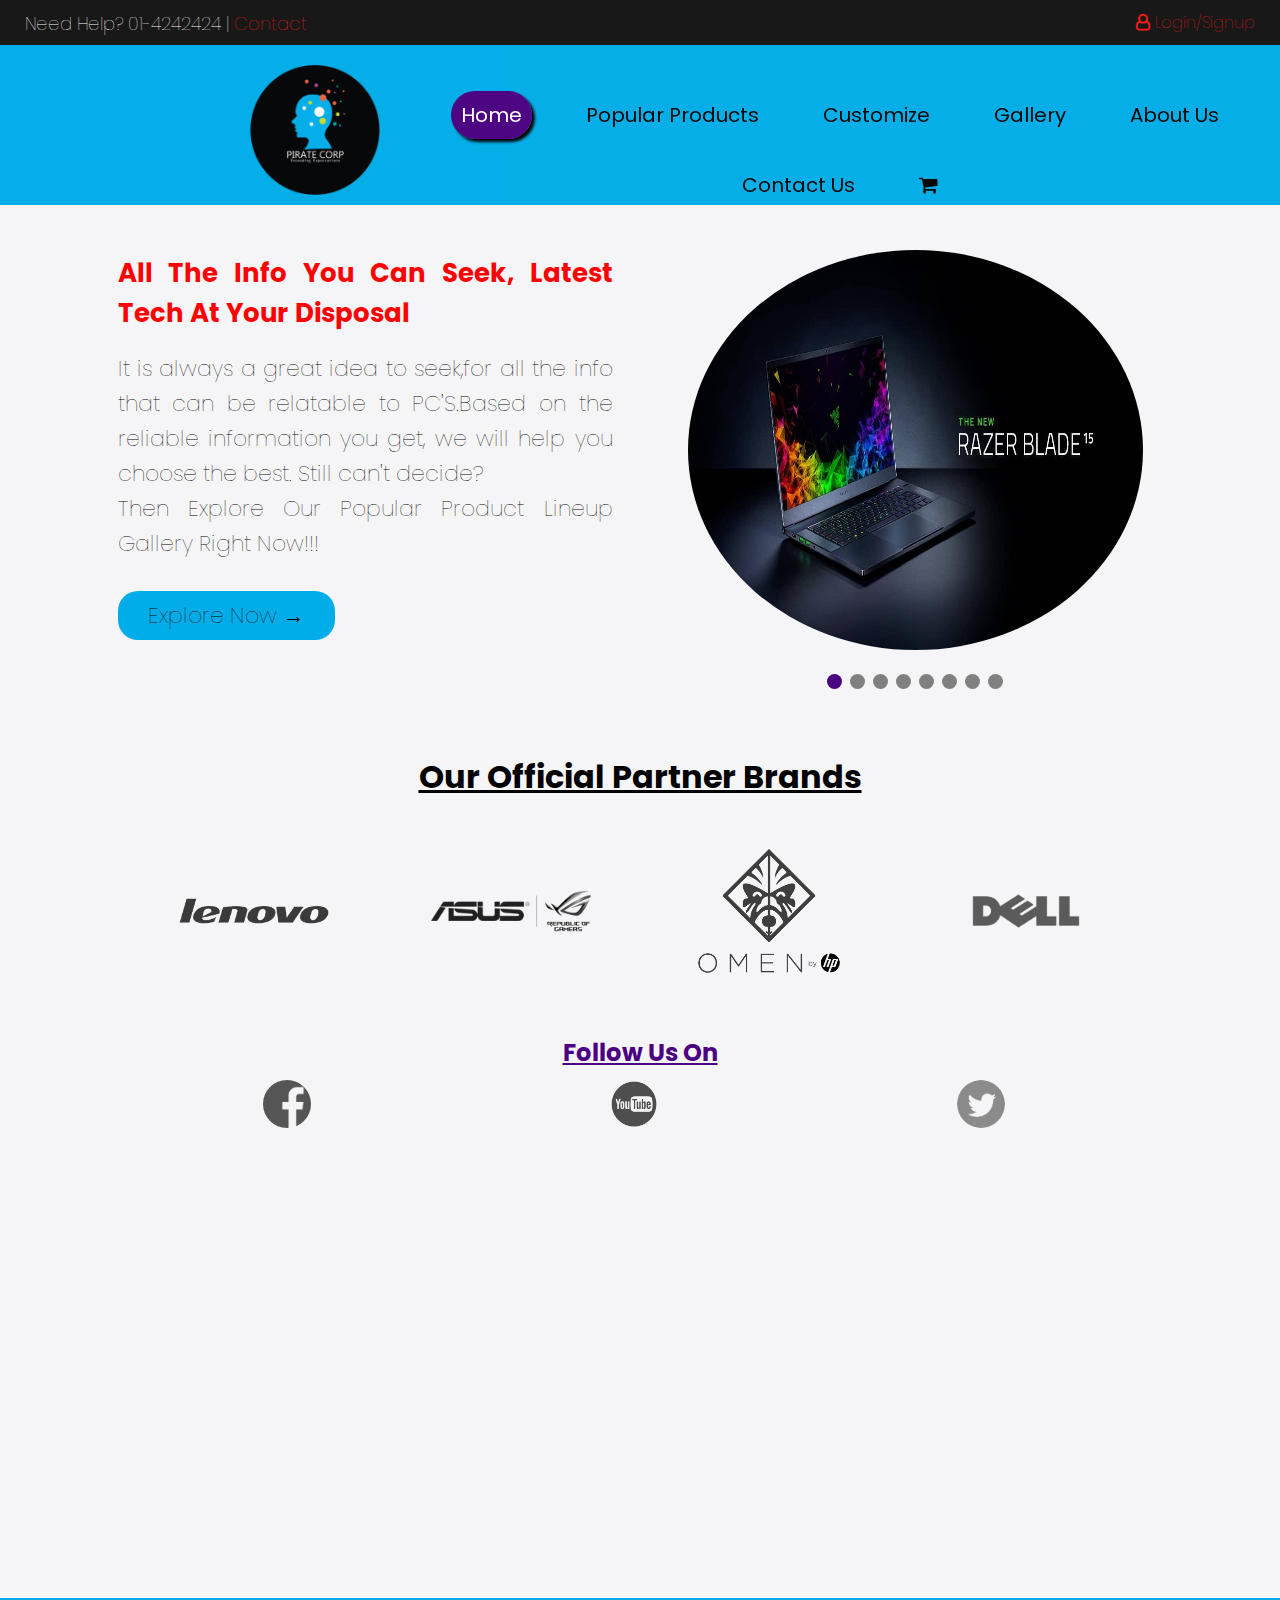
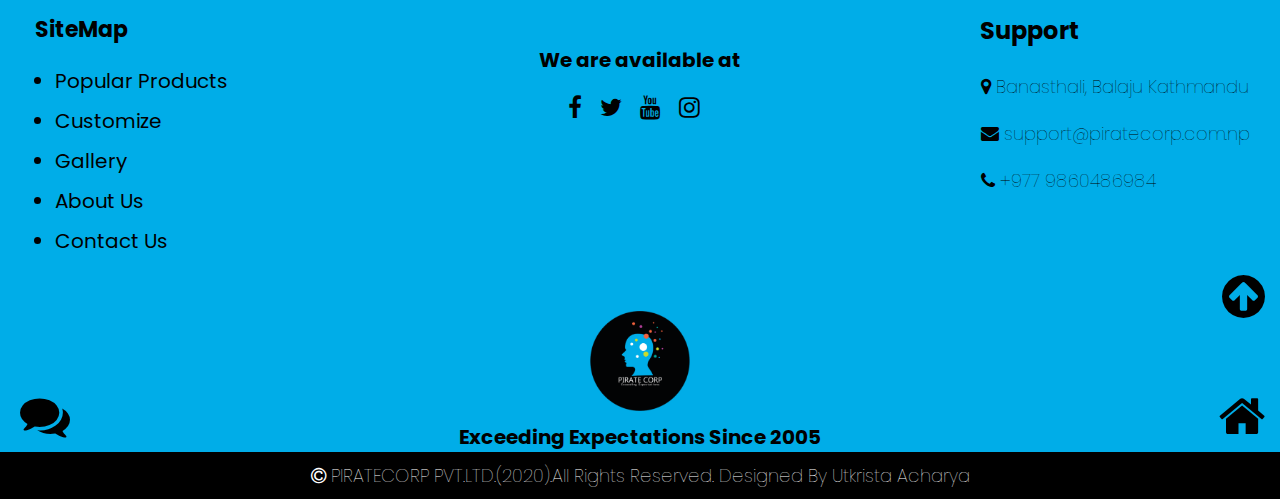
<file: index.html>
<!DOCTYPE html>
<html>
<head>
  <meta name="viewport" content="width=device-width, user-scalable=no, initial-scale=1.0, maximum-scale=1.0, minimum-scale=1.0">
	<title>PirateCorp.Pvt.Ltd(Home)</title>
  <link rel="stylesheet" type="text/css" href="style.css">
  <link rel="stylesheet" href="https://cdnjs.cloudflare.com/ajax/libs/font-awesome/4.7.0/css/font-awesome.min.css">
  <link href="https://fonts.googleapis.com/css2?family=Poppins:ital,wght@0,500;0,600;0,700;1,500&display=swap" rel="stylesheet">

</head>
<body>
  <a id="top"></a>
  <div id="topbar">
      <h4>Need Help? 01-4242424 |<a href="contactus.html"> Contact</a></h4>
      <div class="myaccount"><a href="accountlogin.html"><h3><i class="fa fa-user-o" aria-hidden="true"></i> Login/Signup</a></h3></div>
    </div>
    <div id="header">
      <div class="navbar">
        <div class="logo">
      <a href="index.html"><img src="images/logo.png" width="150px" title="logo" alt="Company Logo"></a>
    </div>
    <nav>
      <ul>
        <li><a class="active" href="index.html">Home</a></li>
        <li><a href="popular.html">Popular Products</a></li>
        <li><a href="brands.html">Customize</a></li>
         <li><a href="gallery.html">Gallery</a></li>
        <li><a href="aboutus.html">About Us</a></li>
        <li><a href="contactus.html">Contact Us</a></li>
       <li><a href="https://www.daraz.com.np/laptops/?spm=a2a0e.11779170.cate_1.3.287d2d2ba6AtRu" target="_blank"><i class="fa fa-shopping-cart" area-hidden="true"></i></a></li>
       
      </ul>
      
            </nav>

      </div>

    </div>
	
	<div id="container">
		
		
	     

	     <div class="row">
        	<div class="col-2">
        		<h1>All The Info You Can Seek, Latest Tech
        		At Your Disposal</h1>
            <br>
        		<p>It is always a great idea to seek,for all the info that can be relatable to PC'S.Based on the reliable information you get, we will help you choose the best. Still can't decide?<br> Then Explore Our Popular Product Lineup Gallery Right Now!!! </p>
        		<a href="popular.html" target="blank" class="btn">Explore Now &#8594;</a>
        	</div>
        	<div class="col-2">
        		
        		<div class="slideshow-container">

<div class="mySlides fade">
  <img src="images/1.jpg" style="width:100%" alt="slide1image">
</div>

<div class="mySlides fade">
  <img src="images/2.jpg" style="width:100%" alt="slide2image">
</div>

<div class="mySlides fade">
  <img src="images/3.jpg" style="width:100%" alt="slide3image">
</div>
<div class="mySlides fade">
  <img src="images/center.jpg" style="width:100%" alt="slide4image">
</div>
<div class="mySlides fade">
  <img src="images/slide1.jpg" style="width:100%" alt="slide5image">
</div>
<div class="mySlides fade">
  <img src="images/gal6.jpg" style="width:100%" alt="slide6image">
</div>
<div class="mySlides fade">
  <img src="images/4.jpg" style="width:100%" alt="slide7image">
</div>
<div class="mySlides fade">
  <img src="images/strix.png" style="width:100%" alt="slide8image">
</div>

</div>

<div style="text-align:center">
  <span class="dot"></span> 
  <span class="dot"></span> 
  <span class="dot"></span> 
  <span class="dot"></span>
  <span class="dot"></span>
  <span class="dot"></span>
   <span class="dot"></span>
   <span class="dot"></span>
</div>

<script>
var slideIndex = 0;
showSlides();

function showSlides() {
  var i;
  var slides = document.getElementsByClassName("mySlides");
  var dots = document.getElementsByClassName("dot");
  for (i = 0; i < slides.length; i++) {
    slides[i].style.display = "none";  
  }
  slideIndex++;
  if (slideIndex > slides.length) {slideIndex = 1}    
  for (i = 0; i < dots.length; i++) {
    dots[i].className = dots[i].className.replace(" active", "");
  }
  slides[slideIndex-1].style.display = "block";  
  dots[slideIndex-1].className += " active";
  setTimeout(showSlides, 2500); // Change image every 2 seconds
}
</script></div>

        	</div>

        
 
      

        <!-------brands------------->
<div class="brands">
	<div class="smallcontainer">
		<h1><u>Our Official Partner Brands</u></h1>
	<div class="row">

		<div class="col-3">
		<a href="https://www.lenovo.com/us/en/" target="_blank"><img src="images/lenovo.png" title="lenovo" alt="lenovo-logo"></a></div>
	    <div class="col-3">
		<a href="https://rog.asus.com/" target="_blank"><img src="images/rog.png" title="rog" alt="rog-logo"></a></div>
		<div class="col-3">
		<a href="https://www8.hp.com/us/en/home.html" target="_blank"><img src="images/hp.png" title="hp" alt="hp-logo"></a></div>
		<div class="col-3">
		<a href="https://www.dell.com/" target="_blank"><img src="images/dell.png" title="dell" alt="dell-logo"></a></div>
	
	

</div>
</div>
</div>
<div id="social">
	<h1><u>Follow Us On</u></h1>
	<div class="row1">
		<div class="col-4">
		<a href="https://www.facebook.com" target="_blank"><img src="images/facebook.png" title="facebook" alt="facebook"></a></div>
		<div class="col-4">
		<a href="https://www.youtube.com"target="_blank"><img src="images/insta.png" title="youtube" alt="youtube"></a></div>
		<div class="col-4">
		<a href="https://www.twitter.com"target="_blank"><img src="images/twitter.png" title="twitter" alt="twitter"></a></div>

		</div>	

		</div>
		

</div>
<div class="map">
  <iframe src="https://www.google.com/maps/embed?pb=!1m18!1m12!1m3!1d3531.5724998791275!2d85.29297791501588!3d27.730482682782398!2m3!1f0!2f0!3f0!3m2!1i1024!2i768!4f13.1!3m3!1m2!1s0x39eb18c0524e9853%3A0x3a99ae245360def7!2sBalaju%2C%20Kathmandu%2044600!5e0!3m2!1sen!2snp!4v1598099046445!5m2!1sen!2snp" width="600" height="450" frameborder="0" style="border:0;" allowfullscreen="" aria-hidden="false" tabindex="0"></iframe>
</div>

<div class="generic">
    
        <div class="gentext">
            <div class="rightside">
<h1>Support</h1>
<h3><i class="fa fa-map-marker" aria-hidden="true"></i> Banasthali, Balaju Kathmandu</h3>
<h3><a href="mailto:support@piratecorp.com.np?subject = Support&body=Message"><i class="fa fa-envelope" aria-hidden="true"></i> support@piratecorp.com.np</a></h3>
<h3><a href="tel:+977 9860486984"><i class="fa fa-phone" aria-hidden="true"></i> +977 9860486984</a></h3>
</div>
            <h1 align="left">SiteMap</h1>
         <ul type="bullet">
            <h2><li><a href="popular.html">Popular Products</a></li></h2>
            <h2><li><a href="brands.html">Customize</a></li></h2>
            <h2><li><a href="gallery.html">Gallery</a></li></h2>
            <h2><li><a href="aboutus.html">About Us</a></li></h2>
            <h2><li><a href="contactus.html">Contact Us</a></li></h2>
        </ul>
        <div class="centerside">
        <img src="images/logo.png" alt="logo">
        <h4 style="font-size: 20px; position: relative;font-family: 'Poppins', sans-serif; top:-320px;text-align: center;">We are available at</h4>
    <h6 style=" font-size:24px;text-align: center;position: relative;top:-300px;"><i class="fa fa-facebook" aria-hidden="true"></i>&nbsp;&nbsp;
    <i class="fa fa-twitter" aria-hidden="true"></i>&nbsp;&nbsp;
    <i class="fa fa-youtube" aria-hidden="true"></i>&nbsp;&nbsp;
    <i class="fa fa-instagram" aria-hidden="true"></i>&nbsp;&nbsp;</h6>
        <h5 align="center" style="font-size: 20px; position: relative;font-family: 'Poppins', sans-serif; top:0px; left: 0px;">Exceeding Expectations Since 2005</h5>

</div>
</div>
<div class="home"><a href="index.html"><i class="fa fa-home" aria-hidden="true"></i></a></div>
    <div class="up"><a href="#top"><i class="fa fa-arrow-circle-up" aria-hidden="true"></i></a></div>
        <div class="email"><a href="mailto: piratecorp@gmail.com.np" target="_blank"><i class="fa fa-comments" aria-hidden="true"></i>
</a></div>
</div>
<div id="footer">
<h1><i class="fa fa-copyright" aria-hidden="true"></i> PIRATECORP PVT.LTD.(2020).All Rights Reserved. Designed By Utkrista Acharya</h1>
</div>

</body>
</html>
</file>
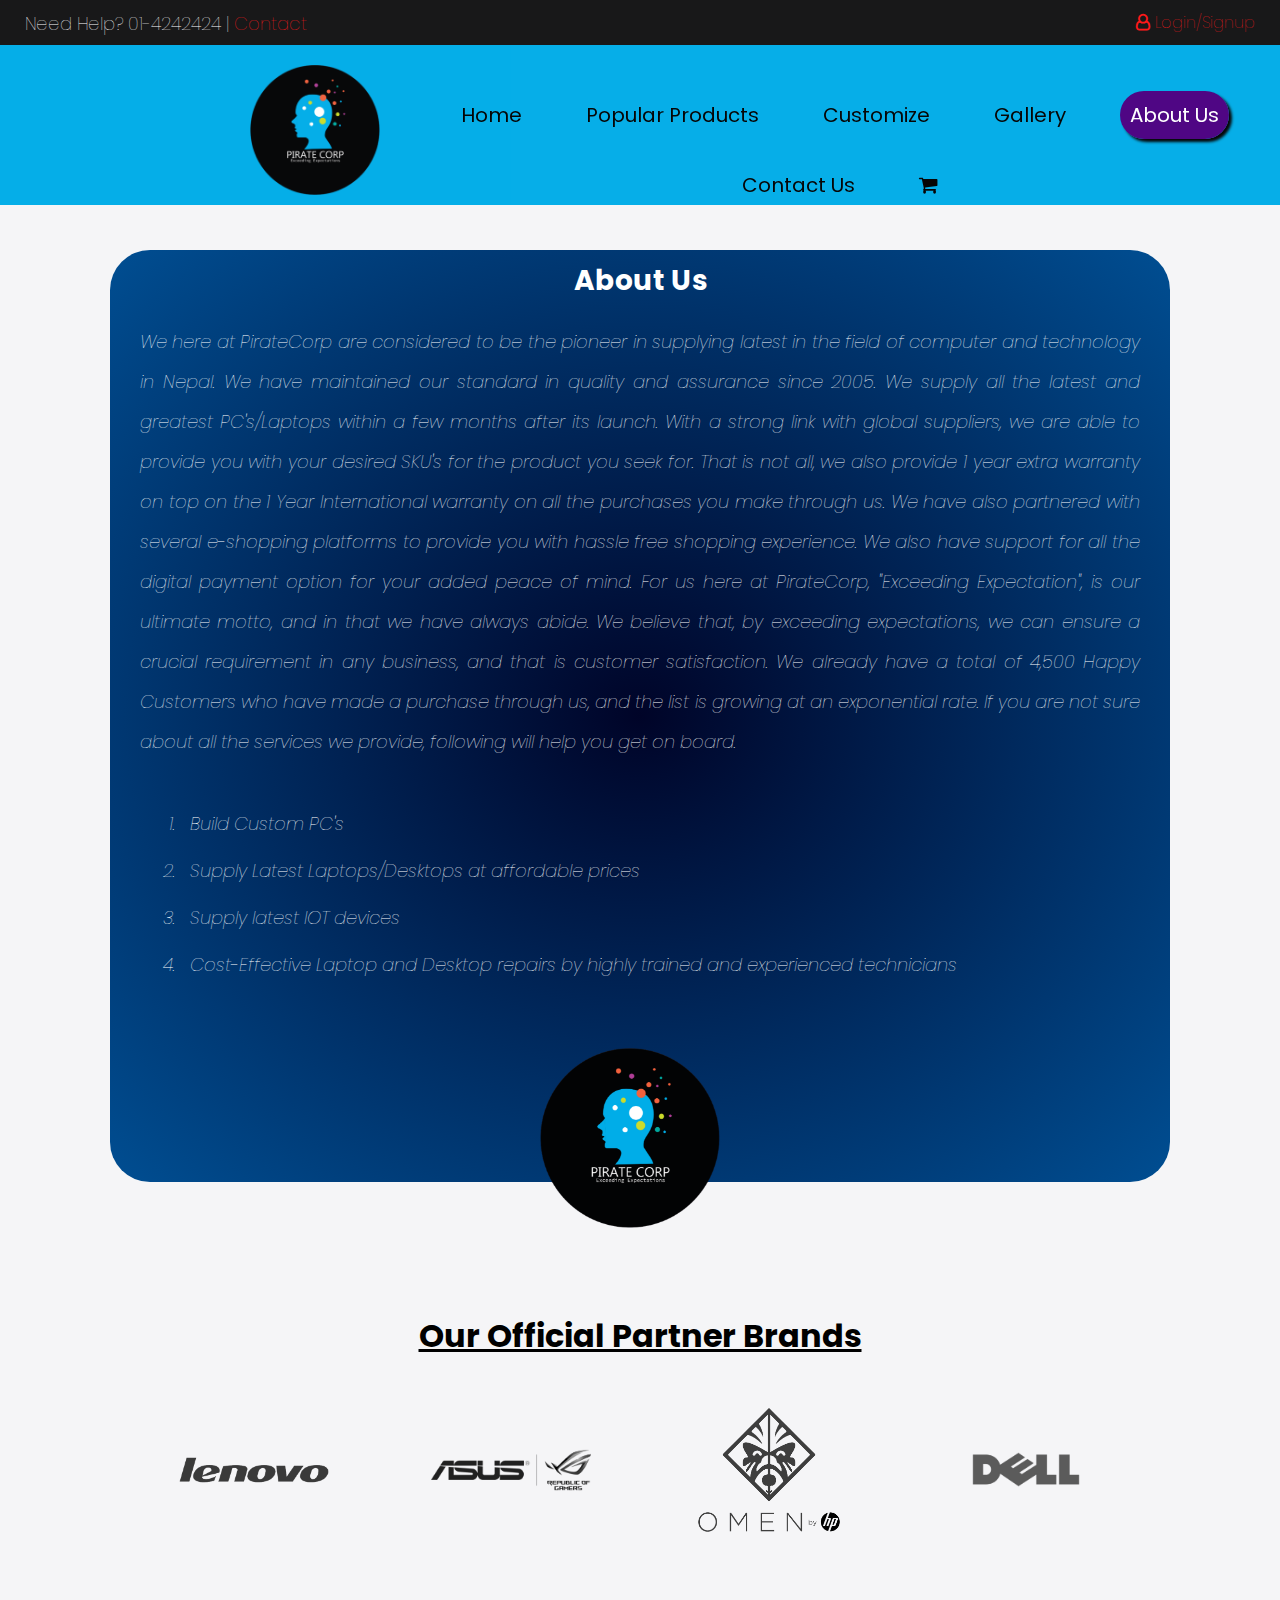
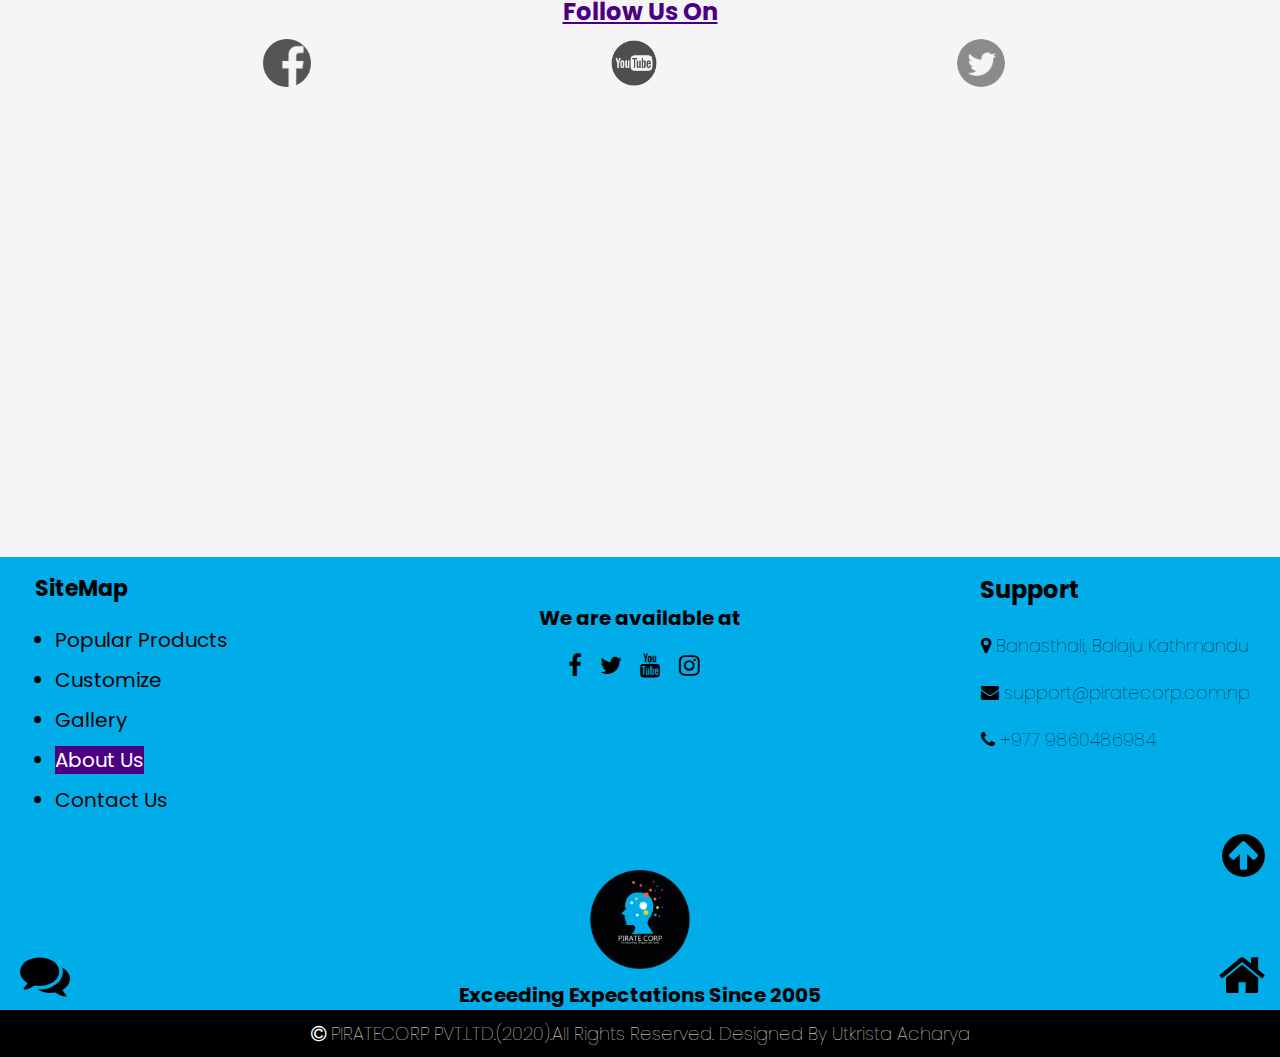
<file: aboutus.html>
<!DOCTYPE html>
<html>
<head>
	<meta name="viewport" content="width=device-width, user-scalable=no, initial-scale=1.0, maximum-scale=1.0, minimum-scale=1.0">
	<title>About Us</title>
	<link rel="stylesheet" type="text/css" href="style.css">
	<link rel="stylesheet" href="https://cdnjs.cloudflare.com/ajax/libs/font-awesome/4.7.0/css/font-awesome.min.css">
  <link href="https://fonts.googleapis.com/css2?family=Poppins:ital,wght@0,500;0,600;0,700;1,500&display=swap" rel="stylesheet">
</head>
<body>
	<a id="top"></a>
	<div id="topbar">
			<h4>Need Help? 01-4242424 |<a href="contactus.html"> Contact</a></h4>
			<div class="myaccount"><a href="accountlogin.html"><h3><i class="fa fa-user-o" aria-hidden="true"></i> Login/Signup</a></h3></div>
		</div>
		<div id="header">
			<div class="navbar">
				<div class="logo">
			<a href="index.html"><img src="images/logo.png" width="150px" title="logo" alt="Company Logo"></a>
		</div>
		<nav>
			<ul>
				<li><a href="index.html">Home</a></li>
				<li><a href="popular.html">Popular Products</a></li>
				<li><a href="brands.html">Customize</a></li>
				<li><a href="gallery.html">Gallery</a></li>
				<li><a class="active" href="aboutus.html">About Us</a></li>
				<li><a href="contactus.html">Contact Us</a></li>
				<li><a href="https://www.daraz.com.np/laptops/?spm=a2a0e.11779170.cate_1.3.287d2d2ba6AtRu" target="_blank"><i class="fa fa-shopping-cart" area-hidden="true"></i></a></li>
        
			</ul>
			
            </nav>

			</div>

		</div>
	
		
	<div id="container">
		
		
		<div id="abtcontainer">
		<div id="aboutus">

			<h1>About Us</h1>

			<p>We here at PirateCorp are considered to be the pioneer in supplying latest in the field of computer and technology in Nepal. We have maintained our standard in quality and assurance since 2005. We supply all the latest and greatest PC's/Laptops within a few months after its launch. With a strong link with global suppliers, we are able to provide you with your desired SKU's for the product you seek for. That is not all, we also provide 1 year extra warranty on top on the 1 Year International warranty on all the purchases you make through us.
			We have also partnered with several e-shopping platforms to provide you with hassle free shopping experience. We also have support for all the digital payment option for your added peace of mind. For us here at PirateCorp, "Exceeding Expectation", is our ultimate motto, and in that we have always abide. We believe that, by exceeding expectations, we can ensure a crucial requirement in any business, and that is customer satisfaction. We already have a total of 4,500 Happy Customers who have made a purchase through us, and the list is growing at an exponential rate. If you are not sure about all the services we provide, following will help you get on board.</p><br>
			<ol type="numeric">
			<li>Build Custom PC's</li>
			<li>Supply Latest Laptops/Desktops at affordable prices</li>
			<li>Supply latest IOT devices</li>
			<li>Cost-Effective Laptop and Desktop repairs by highly trained and experienced technicians</li>
			</ol>
			<a href="images/logo.png"><img src="images/logo.png" alt="logo"></a>
			
			
		</div>

	</div>
	
		        <!-------brands------------->
<div class="brands">
	<div class="smallcontainer">
		<h1><u>Our Official Partner Brands</u></h1>
	<div class="row">

		<div class="col-3">
		<a href="https://www.lenovo.com/us/en/" target="_blank"><img src="images/lenovo.png" title="lenovo" alt="lenovo-logo"></a></div>
	    <div class="col-3">
		<a href="https://rog.asus.com/" target="_blank"><img src="images/rog.png" title="rog" alt="rog-logo"></a></div>
		<div class="col-3">
		<a href="https://www8.hp.com/us/en/home.html" target="_blank"><img src="images/hp.png" title="hp" alt="hp-logo"></a></div>
		<div class="col-3">
		<a href="https://www.dell.com/" target="_blank"><img src="images/dell.png" title="dell" alt="dell-logo"></a></div>
	
	

</div>
</div>
</div>

<div id="social">
	<h1><u>Follow Us On</u></h1>
	<div class="row1">
		<div class="col-4">
		<a href="https://www.facebook.com" target="_blank"><img src="images/facebook.png" title="facebook" alt="facebook"></a></div>
		<div class="col-4">
		<a href="https://www.youtube.com"target="_blank"><img src="images/insta.png" title="youtube" alt="youtube"></a></div>
		<div class="col-4">
		<a href="https://www.twitter.com"target="_blank"><img src="images/twitter.png" title="twitter" alt="twitter"></a></div>

		</div>	

		</div>
		
</div>
<div class="map">
	<iframe src="https://www.google.com/maps/embed?pb=!1m18!1m12!1m3!1d3531.5724998791275!2d85.29297791501588!3d27.730482682782398!2m3!1f0!2f0!3f0!3m2!1i1024!2i768!4f13.1!3m3!1m2!1s0x39eb18c0524e9853%3A0x3a99ae245360def7!2sBalaju%2C%20Kathmandu%2044600!5e0!3m2!1sen!2snp!4v1598099046445!5m2!1sen!2snp" width="600" height="450" frameborder="0" style="border:0;" allowfullscreen="" aria-hidden="false" tabindex="0"></iframe>
</div>
<div class="generic">
    
        <div class="gentext">
            <div class="rightside">
<h1>Support</h1>
<h3><i class="fa fa-map-marker" aria-hidden="true"></i> Banasthali, Balaju Kathmandu</h3>
<h3><a href="mailto:support@piratecorp.com.np?subject = Support&body=Message"><i class="fa fa-envelope" aria-hidden="true"></i> support@piratecorp.com.np</a></h3>
<h3><a href="tel:+977 9860486984"><i class="fa fa-phone" aria-hidden="true"></i> +977 9860486984</a></h3>
</div>
            <h1 align="left">SiteMap</h1>
         <ul type="bullet">
            <h2><li><a href="popular.html">Popular Products</a></li></h2>
            <h2><li><a href="brands.html">Customize</a></li></h2>
            <h2><li><a href="gallery.html">Gallery</a></li></h2>
            <h2><li><a class="active" href="aboutus.html">About Us</a></li></h2>
            <h2><li><a href="contactus.html">Contact Us</a></li></h2>
        </ul>
        <div class="centerside">
        <img src="images/logo.png" alt="logo">
        <h4 style="font-size: 20px; position: relative;font-family: 'Poppins', sans-serif; top:-320px;text-align: center;">We are available at</h4>
    <h6 style=" font-size:24px;text-align: center;position: relative;top:-300px;"><i class="fa fa-facebook" aria-hidden="true"></i>&nbsp;&nbsp;
    <i class="fa fa-twitter" aria-hidden="true"></i>&nbsp;&nbsp;
    <i class="fa fa-youtube" aria-hidden="true"></i>&nbsp;&nbsp;
    <i class="fa fa-instagram" aria-hidden="true"></i>&nbsp;&nbsp;</h6>
        <h5 align="center" style="font-size: 20px; position: relative;font-family: 'Poppins', sans-serif; top:0px; left: 0px;">Exceeding Expectations Since 2005</h5>

</div>
</div>
<div class="home"><a href="index.html"><i class="fa fa-home" aria-hidden="true"></i></a></div>
    <div class="up"><a href="#top"><i class="fa fa-arrow-circle-up" aria-hidden="true"></i></a></div>
        <div class="email"><a href="mailto: piratecorp@gmail.com.np" target="_blank"><i class="fa fa-comments" aria-hidden="true"></i>
</a></div>
</div>
<div id="footer">
<h1><i class="fa fa-copyright" aria-hidden="true"></i> PIRATECORP PVT.LTD.(2020).All Rights Reserved. Designed By Utkrista Acharya</h1>
</div>

</body>
</html>
</file>
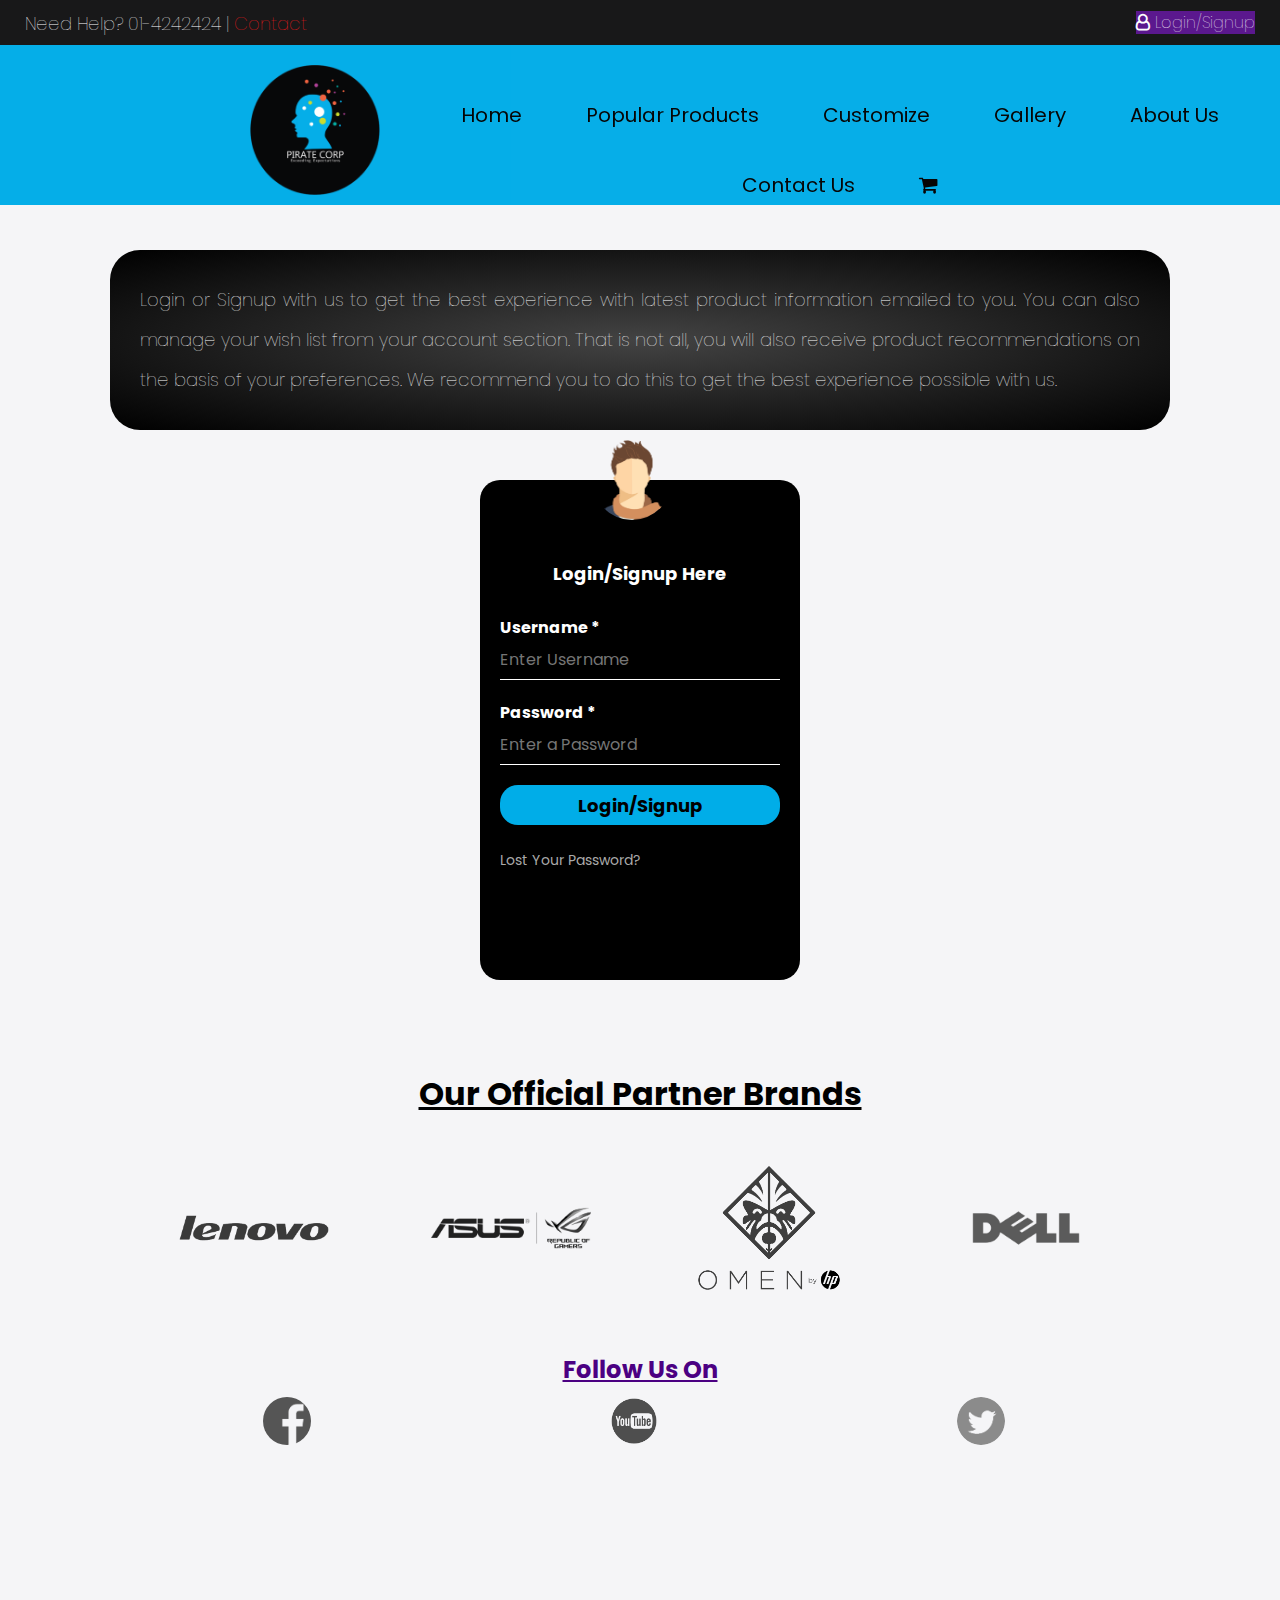
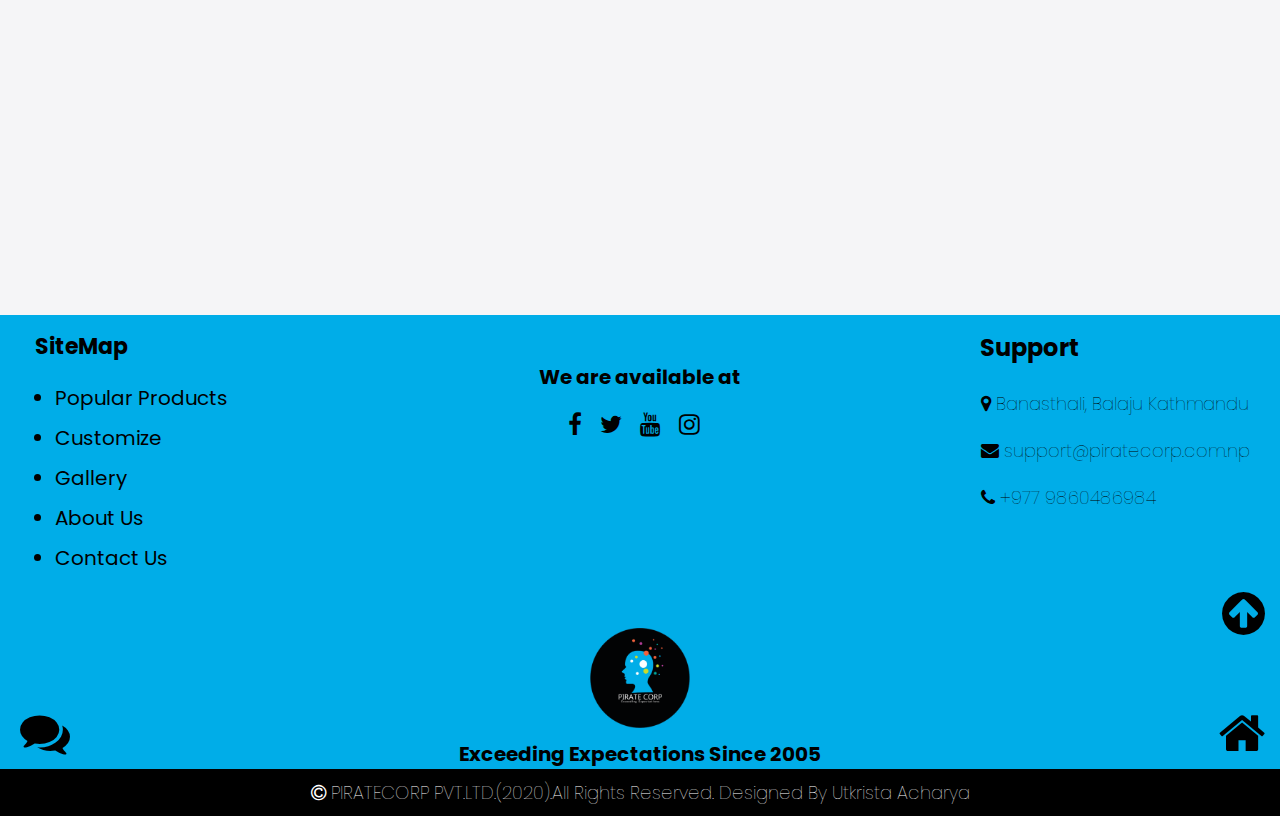
<file: accountlogin.html>
<!DOCTYPE html>
<html>
<head>
	<meta name="viewport" content="width=device-width, user-scalable=no, initial-scale=1.0, maximum-scale=1.0, minimum-scale=1.0">
	<title>Login/Singup</title>
	<link rel="stylesheet" type="text/css" href="style.css">
	<link rel="stylesheet" href="https://cdnjs.cloudflare.com/ajax/libs/font-awesome/4.7.0/css/font-awesome.min.css">
    <link href="https://fonts.googleapis.com/css2?family=Poppins:ital,wght@0,500;0,600;0,700;1,500&display=swap" rel="stylesheet"> 
	<script type="text/javascript">
	 function validate()
	 {
	 	var username = document.getElementById("uname");
	 	var password = document.getElementById('pass');

	 	if(username.value.trim() =="")
	 	{
	 		alert("Username is required");
	 		username.focus();
	 		return false;
	 	}
	 	else if(password.value.trim().length<5)
	 	{
	 		alert("Password too short");
	 		password.focus();
	 		return false;
	 	}
	 	else 
	 		{
	 			return true;}
	 }	
	</script>
</head>
<body>
	<a id="top"></a>
	<div id="topbar">
			<h4>Need Help? 01-4242424 |<a href="contactus.html"> Contact</a></h4>
			<div class="myaccount"><a class="active" href="accountlogin.html"><h3><i class="fa fa-user-o" aria-hidden="true"></i> Login/Signup</a></h3></div>
		</div>
		<div id="header">
			<div class="navbar">
				<div class="logo">
			<a href="index.html"><img src="images/logo.png" width="150px" title="logo" alt="Company Logo"></a>
		</div>
		<nav>
			<ul>
				<li><a href="index.html">Home</a></li>
				<li><a href="popular.html">Popular Products</a></li>
				<li><a href="brands.html">Customize</a></li>
				<li><a href="gallery.html">Gallery</a></li>
				<li><a href="aboutus.html">About Us</a></li>
				<li><a href="contactus.html">Contact Us</a></li>
				<li><a href="https://www.daraz.com.np/laptops/?spm=a2a0e.11779170.cate_1.3.287d2d2ba6AtRu" target="_blank"><i class="fa fa-shopping-cart" area-hidden="true"></i></a></li>
        
			</ul>
            </nav>

			</div>

		</div>
	
	<div id="container">
		
		
		<div class="loginhead">
		<h1 style="text-align: justify;font-family: 'Poppins', sans-serif;font-size: 18px;font-weight:lighter;line-height: 40px;background:radial-gradient(#434343,#000000);color:white;border-radius: 30px;padding: 30px; position: relative;">Login or Signup with us to get the best experience with latest product information emailed to you. You can also manage your wish list from your account section. That is not all, you will also receive product recommendations on the basis of your preferences. We recommend you to do this to get the best experience possible with us.</h1>

	<div class="loginbox">
		<img src="images/user.png" class="user" alt="avatar">

		<h1>Login/Signup Here</h1>
		<br>
		<form onsubmit="return validate()" action="index.html">
			<p>Username *</p>
			<input id="uname" type="text" name="" placeholder="Enter Username">
			<p>Password *</p>
			<input id="pass" type="password" name="" placeholder="Enter a Password">
			<input type="submit" name="" value="Login/Signup">
			<a href="contactus.html">Lost Your Password?</a>
		</form>

	</div>
</div>
	             <!-------brands------------->
<div class="brands">
	<div class="smallcontainer">
		<h1><u>Our Official Partner Brands</u></h1>
	<div class="row">

		<div class="col-3">
		<a href="https://www.lenovo.com/us/en/" target="_blank"><img src="images/lenovo.png" title="lenovo" alt="lenovo-logo"></a></div>
	    <div class="col-3">
		<a href="https://rog.asus.com/" target="_blank"><img src="images/rog.png" title="rog" alt="rog-logo"></a></div>
		<div class="col-3">
		<a href="https://www8.hp.com/us/en/home.html" target="_blank"><img src="images/hp.png" title="hp" alt="hp-logo"></a></div>
		<div class="col-3">
		<a href="https://www.dell.com/" target="_blank"><img src="images/dell.png" title="dell" alt="dell-logo"></a></div>
	
	

</div>
</div>
</div>
<div id="social">
	<h1><u>Follow Us On</u></h1>
	<div class="row1">
		<div class="col-4">
		<a href="https://www.facebook.com" target="_blank"><img src="images/facebook.png" title="facebook" alt="facebook"></a></div>
		<div class="col-4">
		<a href="https://www.youtube.com"target="_blank"><img src="images/insta.png" title="youtube" alt="youtube"></a></div>
		<div class="col-4">
		<a href="https://www.twitter.com"target="_blank"><img src="images/twitter.png" title="twitter" alt="twitter"></a></div>

		</div>	

		</div>
	


</div>
<div class="map">
	<iframe src="https://www.google.com/maps/embed?pb=!1m18!1m12!1m3!1d3531.5724998791275!2d85.29297791501588!3d27.730482682782398!2m3!1f0!2f0!3f0!3m2!1i1024!2i768!4f13.1!3m3!1m2!1s0x39eb18c0524e9853%3A0x3a99ae245360def7!2sBalaju%2C%20Kathmandu%2044600!5e0!3m2!1sen!2snp!4v1598099046445!5m2!1sen!2snp" width="600" height="450" frameborder="0" style="border:0;" allowfullscreen="" aria-hidden="false" tabindex="0"></iframe>
</div>
<div class="generic">
    
        <div class="gentext">
            <div class="rightside">
<h1>Support</h1>
<h3><i class="fa fa-map-marker" aria-hidden="true"></i> Banasthali, Balaju Kathmandu</h3>
<h3><a href="mailto:support@piratecorp.com.np?subject = Support&body=Message"><i class="fa fa-envelope" aria-hidden="true"></i> support@piratecorp.com.np</a></h3>
<h3><a href="tel:+977 9860486984"><i class="fa fa-phone" aria-hidden="true"></i> +977 9860486984</a></h3>
</div>
            <h1 align="left">SiteMap</h1>
         <ul type="bullet">
            <h2><li><a href="popular.html">Popular Products</a></li></h2>
            <h2><li><a href="brands.html">Customize</a></li></h2>
            <h2><li><a href="gallery.html">Gallery</a></li></h2>
            <h2><li><a href="aboutus.html">About Us</a></li></h2>
            <h2><li><a href="contactus.html">Contact Us</a></li></h2>
        </ul>
        <div class="centerside">
        <img src="images/logo.png" alt="logo">
        <h4 style="font-size: 20px; position: relative;font-family: 'Poppins', sans-serif; top:-320px;text-align: center;">We are available at</h4>
    <h6 style=" font-size:24px;text-align: center;position: relative;top:-300px;"><i class="fa fa-facebook" aria-hidden="true"></i>&nbsp;&nbsp;
    <i class="fa fa-twitter" aria-hidden="true"></i>&nbsp;&nbsp;
    <i class="fa fa-youtube" aria-hidden="true"></i>&nbsp;&nbsp;
    <i class="fa fa-instagram" aria-hidden="true"></i>&nbsp;&nbsp;</h6>
        <h5 align="center" style="font-size: 20px; position: relative;font-family: 'Poppins', sans-serif; top:0px; left: 0px;">Exceeding Expectations Since 2005</h5>

</div>
</div>
<div class="home"><a href="index.html"><i class="fa fa-home" aria-hidden="true"></i></a></div>
    <div class="up"><a href="#top"><i class="fa fa-arrow-circle-up" aria-hidden="true"></i></a></div>
        <div class="email"><a href="mailto: piratecorp@gmail.com.np" target="_blank"><i class="fa fa-comments" aria-hidden="true"></i>
</a></div>
</div>
<div id="footer">
<h1><i class="fa fa-copyright" aria-hidden="true"></i> PIRATECORP PVT.LTD.(2020).All Rights Reserved. Designed By Utkrista Acharya</h1>
</div>

</body>
</html>
</file>
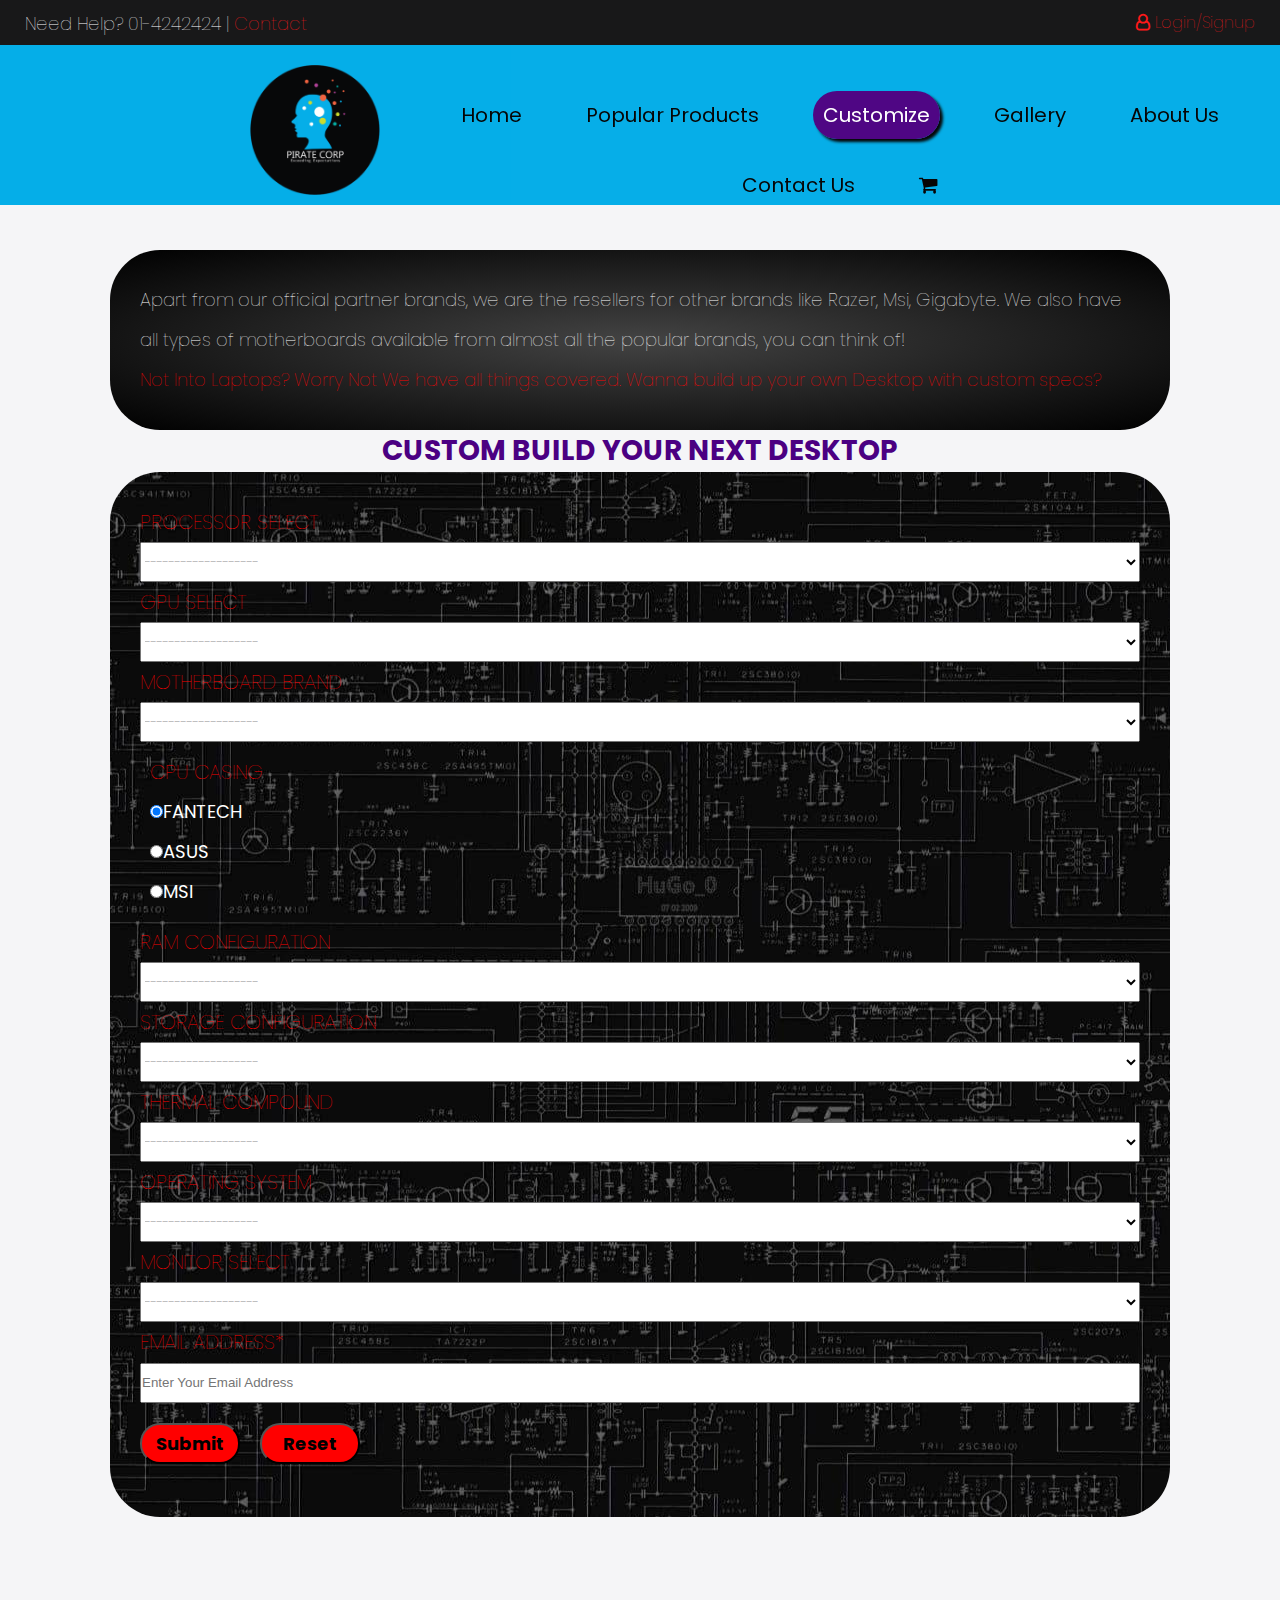
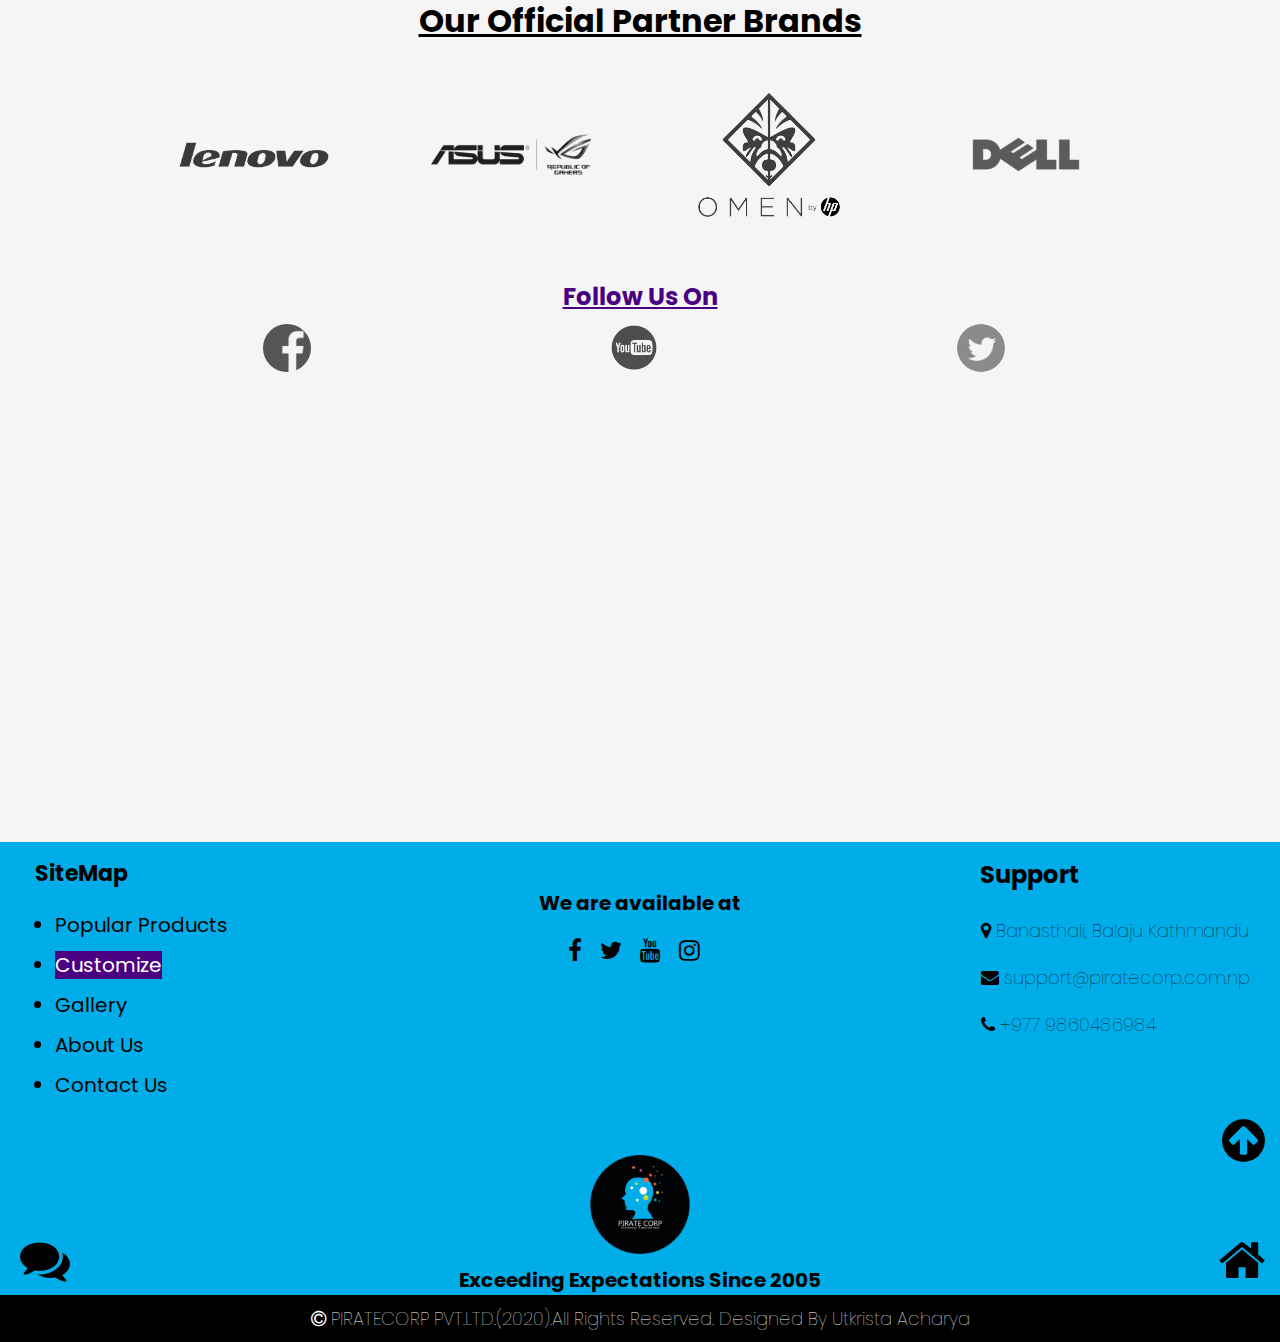
<file: brands.html>
<!DOCTYPE html>
<html>
<head>
	<meta name="viewport" content="width=device-width, user-scalable=no, initial-scale=1.0, maximum-scale=1.0, minimum-scale=1.0">
	<title>Customize</title>
	<link rel="stylesheet" type="text/css" href="style.css">
	<link rel="stylesheet" href="https://cdnjs.cloudflare.com/ajax/libs/font-awesome/4.7.0/css/font-awesome.min.css">
    <link href="https://fonts.googleapis.com/css2?family=Poppins:ital,wght@0,500;0,600;0,700;1,500&display=swap" rel="stylesheet">
	<script type="text/javascript">
		function validate()
		{
			var uemail = document.getElementById("email");
			if(uemail.value.trim()=="") 
			{
               alert("Enter valid email address");
               uemail.focus();
               return false;
			}
			var emails = f2.email.value;
			atpos = emails.indexOf("@");
			dotpos = emails.lastIndexOf(".");
			if(atpos < 1 || (dotpos - atpos < 2))
			{
				alert("Invalid Email");
				return false;
			}
			else

			{alert("Thank You For Your Submission, We Will Get Back To You With Price Quotations! Via Email");
              return true;
	        }
		}
	</script>

</head>
<body>
	<a id="top"></a>
	<div id="topbar">
			<h4>Need Help? 01-4242424 |<a href="contactus.html"> Contact</a></h4>
			<div class="myaccount"><a href="accountlogin.html"><h3><i class="fa fa-user-o" aria-hidden="true"></i> Login/Signup</a></h3></div>
		</div>

		<div id="header">
			<div class="navbar">
				<div class="logo">
			<a href="index.html"><img src="images/logo.png" width="150px" title="logo" alt="Company Logo"></a>
		</div>
		<nav>
			<ul>
				<li><a href="index.html">Home</a></li>
				<li><a href="popular.html">Popular Products</a></li>
				<li><a class="active" href="brands.html">Customize</a></li>
				<li><a href="gallery.html">Gallery</a></li>
				<li><a href="aboutus.html">About Us</a></li>
				<li><a href="contactus.html">Contact Us</a></li>
				<li><a href="https://www.daraz.com.np/laptops/?spm=a2a0e.11779170.cate_1.3.287d2d2ba6AtRu" target="_blank"><i class="fa fa-shopping-cart" area-hidden="true"></i></a></li>
        
			</ul>
			
            </nav>

			</div>

		</div>
	
	<div id="container">
		
		<div id=midcollection>

<div id="popbrands">
	<h1>Apart from our official partner brands, we are the resellers for other brands like Razer, Msi, Gigabyte. We also have all types of motherboards available from almost all the popular brands, you can think of!</h1>
		<h2>Not Into Laptops? Worry Not We have all things covered. Wanna build up your own Desktop with custom specs?
	    </h2>
</div>
<h1 style="font-family: 'Poppins', sans-serif;font-size: 28px; color: indigo; font-weight: bolder; text-align: center;">CUSTOM BUILD YOUR NEXT DESKTOP</h1>
<div id="customask">
	<form name="f2" onsubmit="return validate()" action="brands.html">
		<div>
		<label for="processor"><h1>PROCESSOR SELECT</h1></label>
		<select  style="width:100%; height: 40px; font-size: 14px; font-weight: lighter;font-family: 'Poppins', sans-serif; ">
			<option id="-1">-------------------</option>
			<option id="0">Intel Core i5</option>
			<option id="1">Intel Core i7</option>
			<option id="2">Intel Core i9</option>
			<option id="3">AMD Ryzen 5</option>
			<option id="4">AMD Ryzen 7</option>
			<option id="5">AMD Ryzen 9</option>
			</select>
	</div>
	<div>
		<label for="GPU"><h1>GPU SELECT</h1></label>
		<select style="width:100%; height: 40px; font-size: 14px; font-weight: lighter;font-family: 'Poppins', sans-serif; ">
			<option id="-1">-------------------</option>
			<option id="0">Nvidia GTX 1650</option>
			<option id="1">Nvidia GTX 1660ti</option>
			<option id="2">Nvidia GTX 1650ti</option>
			<option id="3">Nvidia RTX 2060</option>
			<option id="4">Nvidia RTX 2070</option>
			<option id="5">Nvidia RTX 2080</option>
		</select>
	</div>
	<div>
		<label for="motherboard"><h1>MOTHERBOARD BRAND</h1></label>
		<select  style="width:100%; height: 40px; font-size: 14px; font-weight: lighter;font-family: 'Poppins', sans-serif; ">
			<option id="-1">-------------------</option>
			<option id="0">MSI(Micro-Star International)</option>
			<option id="1">ASUS TUF</option>
			<option id="2">ASUS ROG</option>
			<option id="3">GIGABYTE</option>
		</select>
		
	</div>
	<div style="padding: 10px; font-size: 18px;font-family: 'Poppins', sans-serif;"> 
		<label for="casing"><h1>CPU CASING</h1></label>
		<input type="radio" name="casing" checked>FANTECH<br>
        <input type="radio" name="casing">ASUS<br>
        <input type="radio" name="casing">MSI<br>

	</div>
	<div>
		<label for="ram"><h1>RAM CONFIGURATION</h1></label>
		<select  style="width:100%; height: 40px; font-size: 14px; font-weight: lighter;font-family: 'Poppins', sans-serif; ">
			<option id="-1">-------------------</option>
			<option id="0">8GB Single Channel</option>
			<option id="1">8GB Dual Channel</option>
			<option id="2">16GB Dual Channel</option>
			<option id="3">32GB Dual Channel</option>
		</select>
	</div>
	<div>
		<label for="storage"><h1>STORAGE CONFIGURATION</h1></label>
		<select style="width:100%; height: 40px; font-size: 14px; font-weight: lighter;font-family: 'Poppins', sans-serif; ">
			<option id="-1">-------------------</option>
			<option id="0">512GB SSD+1TB SSHD</option>
			<option id="1">1TB SSD+1TB HDD</option>
			<option id="2">1TB + 1TB NVME SSD Raid 0</option>
			<option id="3">1TB m.2 NVME 3.0 SSD</option>
		</select>

	</div>
	<div>
		<label for="compound"><h1>THERMAL COMPOUND</h1></label>
		<select style="width:100%; height: 40px; font-size: 14px; font-weight: lighter;font-family: 'Poppins', sans-serif; ">
			<option id="-1">-------------------</option>
			<option id="0">Liquid Metal</option>
			<option id="1">Generic Thermal Paste</option>
			<option id="2">Vapor Chamber</option>
		</select>
		
	</div>
	<div>
		<label for="os"><h1>OPERATING SYSTEM</h1></label>
		<select style="width:100%; height: 40px; font-size: 14px; font-weight: lighter;font-family: 'Poppins', sans-serif; ">
			<option id="-1">-------------------</option>
			<option id="0">Windows 10 Home</option>
			<option id="1">Windows 10 Pro</option>
			<option id="2">No OS(DOS Preinstalled)</option>
		</select>
	</div>
	<div>
		<label for="monitor"><h1>MONITOR SELECT</h1></label>
		<select style="width:100%; height: 40px; font-size: 14px; font-weight: lighter;font-family: 'Poppins', sans-serif; ">
			<option id="-1">-------------------</option>
			<option id="0">MSI MAG241C 144hz VA</option>
			<option id="1">ASUS ROG TM421C 120hz</option>
			<option id="2">DELL 27 inch Curved Monitor</option>
		</select>
	</div>
	<div>
		<label for="email"><h1>EMAIL ADDRESS*</h1></label>
		<input type="text" id="email" name="email" placeholder="Enter Your Email Address" style="width: 100%; height:40px;">
	</div>
	<div>
		<input type="submit" name="Submit" style="width:100px; border-radius: 20px; background-color: red;padding: 5px; position: relative;top:20px; color:black; font-weight: bold; font-size: 18px;font-family: 'Poppins', sans-serif;">
	</div>
	<div>
		<input type="reset" name="Reset" style="width:100px; border-radius: 20px; background-color: red;padding: 5px; position: relative;top:-22px;left:120px; color:black; font-weight: bold; font-size: 18px;font-family: 'Poppins', sans-serif;">

	</div>
</form>


</div>
</div>

      
        <!-------brands------------->
<div class="brands">
	<div class="smallcontainer">
		<h1><u>Our Official Partner Brands</u></h1>
	<div class="row">

		<div class="col-3">
		<a href="https://www.lenovo.com/us/en/" target="_blank"><img src="images/lenovo.png" title="lenovo" alt="lenovo-logo"></a></div>
	    <div class="col-3">
		<a href="https://rog.asus.com/" target="_blank"><img src="images/rog.png" title="rog" alt="rog-logo"></a></div>
		<div class="col-3">
		<a href="https://www8.hp.com/us/en/home.html" target="_blank"><img src="images/hp.png" title="hp" alt="hp-logo"></a></div>
		<div class="col-3">
		<a href="https://www.dell.com/" target="_blank"><img src="images/dell.png" title="dell" alt="dell-logo"></a></div>
	
	

</div>
</div>
</div>

<div id="social">
	<h1><u>Follow Us On</u></h1>
	<div class="row1">
		<div class="col-4">
		<a href="https://www.facebook.com" target="_blank"><img src="images/facebook.png" title="facebook" alt="facebook"></a></div>
		<div class="col-4">
		<a href="https://www.youtube.com"target="_blank"><img src="images/insta.png" title="youtube" alt="youtube"></a></div>
		<div class="col-4">
		<a href="https://www.twitter.com"target="_blank"><img src="images/twitter.png" title="twitter" alt="twitter"></a></div>

		</div>	

		</div>


</div>
	<div class="map">
	<iframe src="https://www.google.com/maps/embed?pb=!1m18!1m12!1m3!1d3531.5724998791275!2d85.29297791501588!3d27.730482682782398!2m3!1f0!2f0!3f0!3m2!1i1024!2i768!4f13.1!3m3!1m2!1s0x39eb18c0524e9853%3A0x3a99ae245360def7!2sBalaju%2C%20Kathmandu%2044600!5e0!3m2!1sen!2snp!4v1598099046445!5m2!1sen!2snp" width="600" height="450" frameborder="0" style="border:0;" allowfullscreen="" aria-hidden="false" tabindex="0"></iframe>
</div>
<div class="generic">
    
        <div class="gentext">
            <div class="rightside">
<h1>Support</h1>
<h3><i class="fa fa-map-marker" aria-hidden="true"></i> Banasthali, Balaju Kathmandu</h3>
<h3><a href="mailto:support@piratecorp.com.np?subject = Support&body=Message"><i class="fa fa-envelope" aria-hidden="true"></i> support@piratecorp.com.np</a></h3>
<h3><a href="tel:+977 9860486984"><i class="fa fa-phone" aria-hidden="true"></i> +977 9860486984</a></h3>
</div>
            <h1 align="left">SiteMap</h1>
         <ul type="bullet">
            <h2><li><a href="popular.html">Popular Products</a></li></h2>
            <h2><li><a class="active" href="brands.html">Customize</a></li></h2>
            <h2><li><a href="gallery.html">Gallery</a></li></h2>
            <h2><li><a href="aboutus.html">About Us</a></li></h2>
            <h2><li><a href="contactus.html">Contact Us</a></li></h2>
        </ul>
        <div class="centerside">
        <img src="images/logo.png" alt="logo">
        <h4 style="font-size: 20px; position: relative;font-family: 'Poppins', sans-serif; top:-320px;text-align: center;">We are available at</h4>
    <h6 style=" font-size:24px;text-align: center;position: relative;top:-300px;"><i class="fa fa-facebook" aria-hidden="true"></i>&nbsp;&nbsp;
    <i class="fa fa-twitter" aria-hidden="true"></i>&nbsp;&nbsp;
    <i class="fa fa-youtube" aria-hidden="true"></i>&nbsp;&nbsp;
    <i class="fa fa-instagram" aria-hidden="true"></i>&nbsp;&nbsp;</h6>
        <h5 align="center" style="font-size: 20px; position: relative;font-family: 'Poppins', sans-serif; top:0px; left: 0px;">Exceeding Expectations Since 2005</h5>

</div>
</div>
<div class="home"><a href="index.html"><i class="fa fa-home" aria-hidden="true"></i></a></div>
    <div class="up"><a href="#top"><i class="fa fa-arrow-circle-up" aria-hidden="true"></i></a></div>
        <div class="email"><a href="mailto: piratecorp@gmail.com.np" target="_blank"><i class="fa fa-comments" aria-hidden="true"></i>
</a></div>
</div>
<div id="footer">
<h1><i class="fa fa-copyright" aria-hidden="true"></i> PIRATECORP PVT.LTD.(2020).All Rights Reserved. Designed By Utkrista Acharya</h1>
</div>

</body>
</html>
</file>
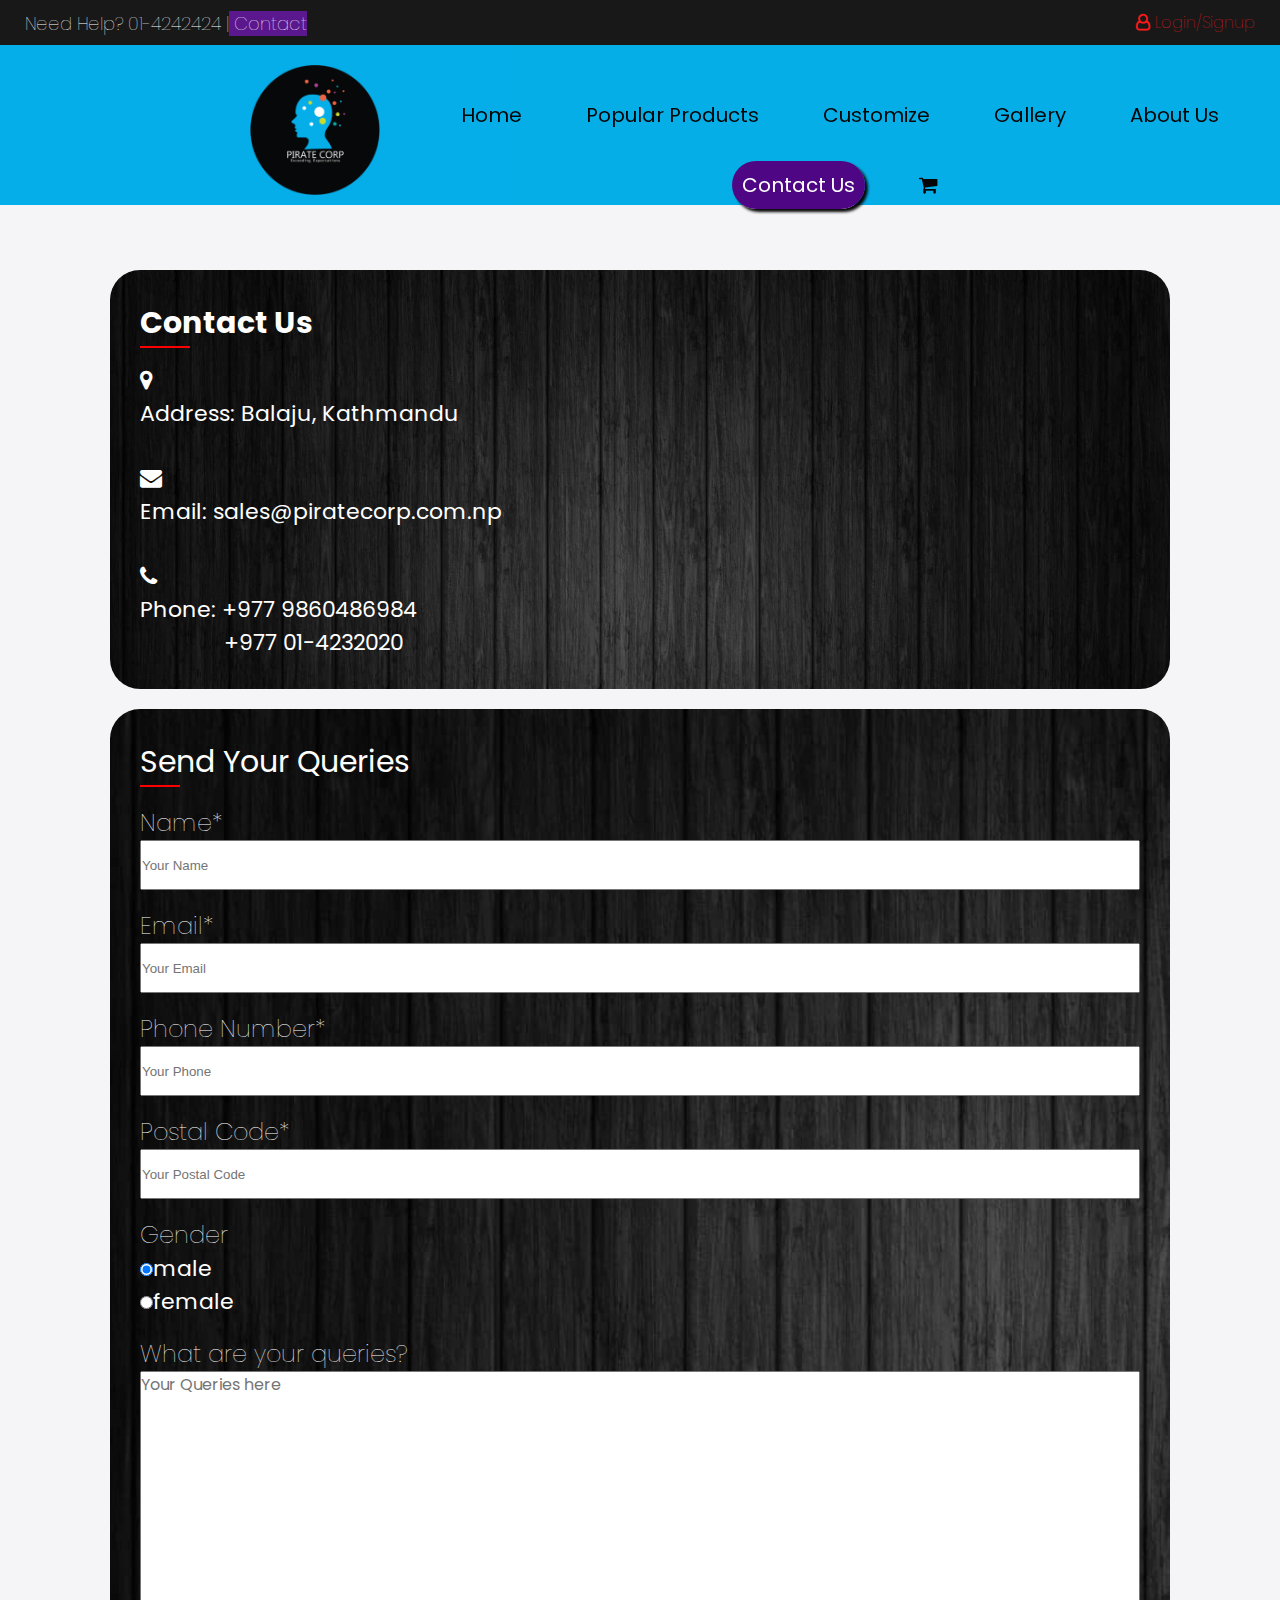
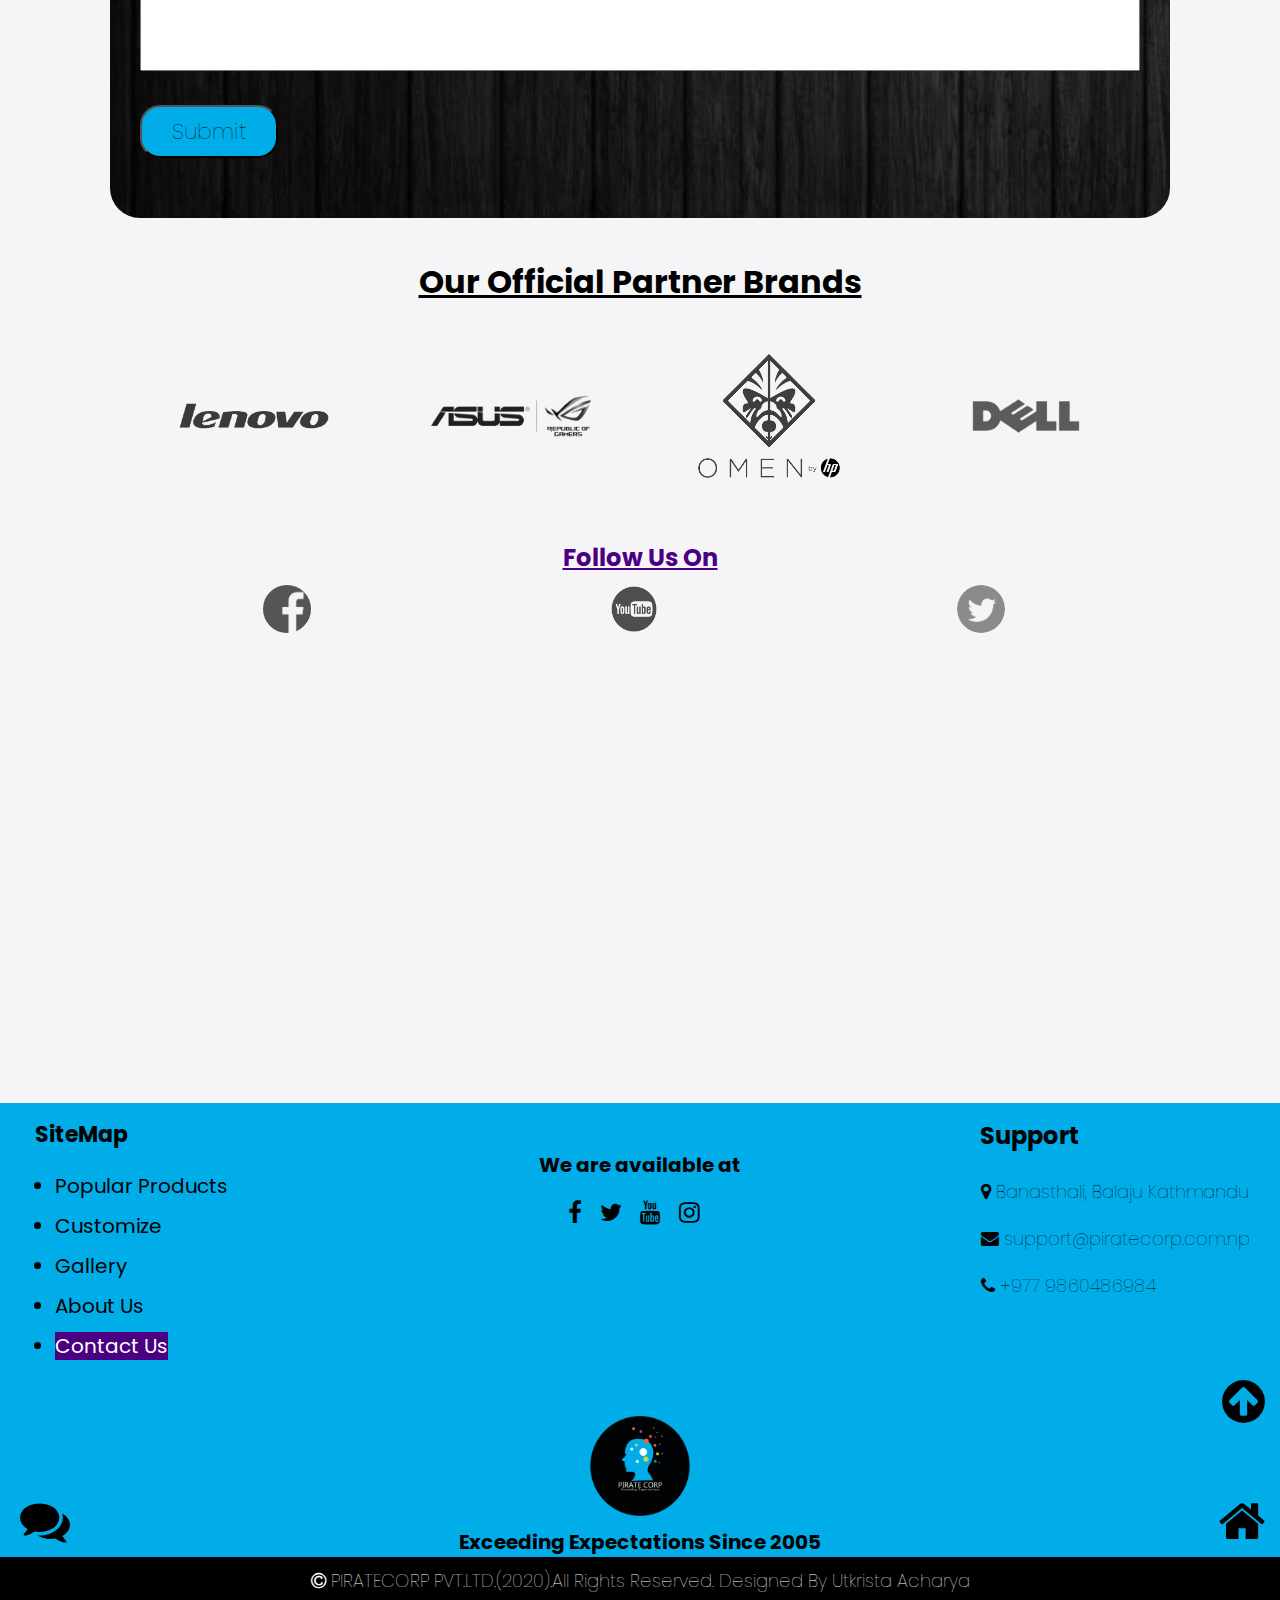
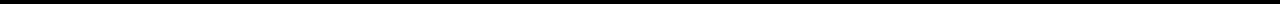
<file: contactus.html>
<!DOCTYPE html>
<html>
<head>
	<meta name="viewport" content="width=device-width, user-scalable=no, initial-scale=1.0, maximum-scale=1.0, minimum-scale=1.0">
	<title>Contact Page</title>
	<link rel="stylesheet" type="text/css" href="style.css">
	<link rel="stylesheet" href="https://cdnjs.cloudflare.com/ajax/libs/font-awesome/4.7.0/css/font-awesome.min.css">
    <link href="https://fonts.googleapis.com/css2?family=Poppins:ital,wght@0,500;0,600;0,700;1,500&display=swap" rel="stylesheet">

	<script type="text/javascript">
		function validate()
		{
			var uname = document.getElementById("name");
			var uemail = document.getElementById("email");

			if(uname.value.trim() =="")
			{
				alert("Name is necessary");
				uname.focus();
				return false;
			}
			if(uemail.value.trim()=="") 
			{
               alert("Enter valid email address");
               uemail.focus();
               return false;
			}
			var emails = f1.email.value;
			atpos = emails.indexOf("@");
			dotpos = emails.lastIndexOf(".");
			if(atpos < 1 || (dotpos - atpos < 2))
			{
				alert("Invalid Email");
				return false;
			}
			var uphone = f1.phone.value; 
			if(uphone == "" || isNaN(uphone) || uphone.length != 10)
			{
				alert("Enter Phone number of length 10");
				return false;
			} 
			var post = f1.postalcode.value;
            if (post == "" || isNaN(post) || post.length != 5) 
            {
                alert("Enter 5 digit postal code in format #####");
                return false;
            }
			else
			{
				alert("Thank You For Your Time!!!")
				return true;
			}
		}
	</script>
</head>
<body>
	<a id="top"></a>
	<div id="topbar">
			<h4>Need Help? 01-4242424 |<a class="active" href="contactus.html"> Contact</a></h4>
			<div class="myaccount"><a href="accountlogin.html"><h3><i class="fa fa-user-o" aria-hidden="true"></i> Login/Signup</a></h3></div>
		</div>
		<div id="header">
			<div class="navbar">
				<div class="logo">
			<a href="index.html"><img src="images/logo.png" width="150px" title="logo" alt="Company Logo"></a>
		</div>
		<nav>
			<ul>
				<li><a href="index.html">Home</a></li>
				<li><a href="popular.html">Popular Products</a></li>
				<li><a href="brands.html">Customize</a></li>
				<li><a href="gallery.html">Gallery</a></li>
				<li><a href="aboutus.html">About Us</a></li>
				<li><a class="active" href="contactus.html">Contact Us</a></li>
				<li><a href="https://www.daraz.com.np/laptops/?spm=a2a0e.11779170.cate_1.3.287d2d2ba6AtRu" target="_blank"><i class="fa fa-shopping-cart" area-hidden="true"></i></a></li>
        
			</ul>
			
            </nav>

			</div>

		</div>
	
	<div id="container">
		
		
		<div id="contactus">

		<div class="left"><h1>Contact Us</h1>
		<hr width="50px" color="red"><br>
			<h2><i class="fa fa-map-marker" aria-hidden="true"></i><br> Address: Balaju, Kathmandu</h2>
			<br>
			<br>
		
		 <h2><i class="fa fa-envelope" aria-hidden="true"></i><br> Email: sales@piratecorp.com.np</h2>
		 <br>
		 <br>

		 <h2><i class="fa fa-phone" aria-hidden="true"></i><br>Phone: +977 9860486984
		 <br>
		 &nbsp;&nbsp;&nbsp;&nbsp;&nbsp;&nbsp;&nbsp;&nbsp;&nbsp;&nbsp;&nbsp;&nbsp;&nbsp;&nbsp;+977 01-4232020</h2>
		</div>

		<div class="center">
			<h1 align="left"><b>Send Your Queries</b></h1>
			<hr width="40px" color="red">
			<br>
			<div id="error"></div>
                <form name="f1" onsubmit="return validate();" action="contactus.html"> 
                	<div>
                <label for="name"><h2>Name*</h2></label>
                			    
				<input id="name" name="name" type="text" placeholder="Your Name" style="width: 100%; height:50px;"></div>
				<br>

				<div>
				<label for="email"><h2>Email*</h2></label>
				

				<input id="email" name="email" placeholder="Your Email" type="text" style="width: 100%; height:50px;"></div>
				
				<div>
					<br>
				<label for="phone"><h2>Phone Number*</h2></label>
				
				<input id="phone" name="Phone Number" placeholder="Your Phone" type="text" style="width: 100%; height:50px;"></div>
				<br>
				<div>
					<label for="phone"><h2>Postal Code*</h2></label>
					
					<input id="postalcode" type="text" name="postalcode" placeholder="Your Postal Code" style="width:100%; height:50px;"></div>
					<br>
					
					<div style="font-size: 22px;font-family: 'Poppins', sans-serif; ">
						<label for="gender"><h2>Gender</h2></label>
						
						<input type="radio" name="gender" value="male" checked>male<br>
						<input type="radio" name="gender" value="female">female
					</div>
					<br>
					
				<div>
				<label for="queries"><h2>What are your queries?</h2></label>
				
				<textarea placeholder="Your Queries here" style="resize:none; font-size: 16px; width:100%;height:300px;position: relative;font-family: 'Poppins', sans-serif; "></textarea></div>
				<button type="submit" class="btn">Submit</button>
			</form>
			</div>
		</div>
        <!-------brands------------->
<div class="brands">
	<div class="smallcontainer">
		<h1><u>Our Official Partner Brands</u></h1>
	<div class="row">

		<div class="col-3">
		<a href="https://www.lenovo.com/us/en/" target="_blank"><img src="images/lenovo.png" title="lenovo" alt="lenovo-logo"></a></div>
	    <div class="col-3">
		<a href="https://rog.asus.com/" target="_blank"><img src="images/rog.png" title="rog" alt="rog-logo"></a></div>
		<div class="col-3">
		<a href="https://www8.hp.com/us/en/home.html" target="_blank"><img src="images/hp.png" title="hp" alt="hp-logo"></a></div>
		<div class="col-3">
		<a href="https://www.dell.com/" target="_blank"><img src="images/dell.png" title="dell" alt="dell-logo"></a></div>
	
	

</div>
</div>
</div>

<div id="social">
	<h1><u>Follow Us On</u></h1>
	<div class="row1">
		<div class="col-4">
		<a href="https://www.facebook.com" target="_blank"><img src="images/facebook.png" title="facebook" alt="facebook"></a></div>
		<div class="col-4">
		<a href="https://www.youtube.com"target="_blank"><img src="images/insta.png" title="youtube" alt="youtube"></a></div>
		<div class="col-4">
		<a href="https://www.twitter.com"target="_blank"><img src="images/twitter.png" title="twitter" alt="twitter"></a></div>

		</div>	

		</div>


</div>
<div class="map">
	<iframe src="https://www.google.com/maps/embed?pb=!1m18!1m12!1m3!1d3531.5724998791275!2d85.29297791501588!3d27.730482682782398!2m3!1f0!2f0!3f0!3m2!1i1024!2i768!4f13.1!3m3!1m2!1s0x39eb18c0524e9853%3A0x3a99ae245360def7!2sBalaju%2C%20Kathmandu%2044600!5e0!3m2!1sen!2snp!4v1598099046445!5m2!1sen!2snp" width="600" height="450" frameborder="0" style="border:0;" allowfullscreen="" aria-hidden="false" tabindex="0"></iframe>
</div>
<div class="generic">
    
        <div class="gentext">
            <div class="rightside">
<h1>Support</h1>
<h3><i class="fa fa-map-marker" aria-hidden="true"></i> Banasthali, Balaju Kathmandu</h3>
<h3><a href="mailto:support@piratecorp.com.np?subject = Support&body=Message"><i class="fa fa-envelope" aria-hidden="true"></i> support@piratecorp.com.np</a></h3>
<h3><a href="tel:+977 9860486984"><i class="fa fa-phone" aria-hidden="true"></i> +977 9860486984</a></h3>
</div>
            <h1 align="left">SiteMap</h1>
         <ul type="bullet">
            <h2><li><a href="popular.html">Popular Products</a></li></h2>
            <h2><li><a href="brands.html">Customize</a></li></h2>
            <h2><li><a href="gallery.html">Gallery</a></li></h2>
            <h2><li><a href="aboutus.html">About Us</a></li></h2>
            <h2><li><a class="active" href="contactus.html">Contact Us</a></li></h2>
        </ul>
        <div class="centerside">
        <img src="images/logo.png" alt="logo">
        <h4 style="font-size: 20px; position: relative;font-family: 'Poppins', sans-serif; top:-320px;text-align: center;">We are available at</h4>
    <h6 style=" font-size:24px;text-align: center;position: relative;top:-300px;"><i class="fa fa-facebook" aria-hidden="true"></i>&nbsp;&nbsp;
    <i class="fa fa-twitter" aria-hidden="true"></i>&nbsp;&nbsp;
    <i class="fa fa-youtube" aria-hidden="true"></i>&nbsp;&nbsp;
    <i class="fa fa-instagram" aria-hidden="true"></i>&nbsp;&nbsp;</h6>
        <h5 align="center" style="font-size: 20px; position: relative;font-family: 'Poppins', sans-serif; top:0px; left: 0px;">Exceeding Expectations Since 2005</h5>

</div>
</div>
<div class="home"><a href="index.html"><i class="fa fa-home" aria-hidden="true"></i></a></div>
    <div class="up"><a href="#top"><i class="fa fa-arrow-circle-up" aria-hidden="true"></i></a></div>
        <div class="email"><a href="mailto: piratecorp@gmail.com.np" target="_blank"><i class="fa fa-comments" aria-hidden="true"></i>
</a></div>
</div>
<div id="footer">
<h1><i class="fa fa-copyright" aria-hidden="true"></i> PIRATECORP PVT.LTD.(2020).All Rights Reserved. Designed By Utkrista Acharya</h1>
</div>

</body>
</html>
</file>
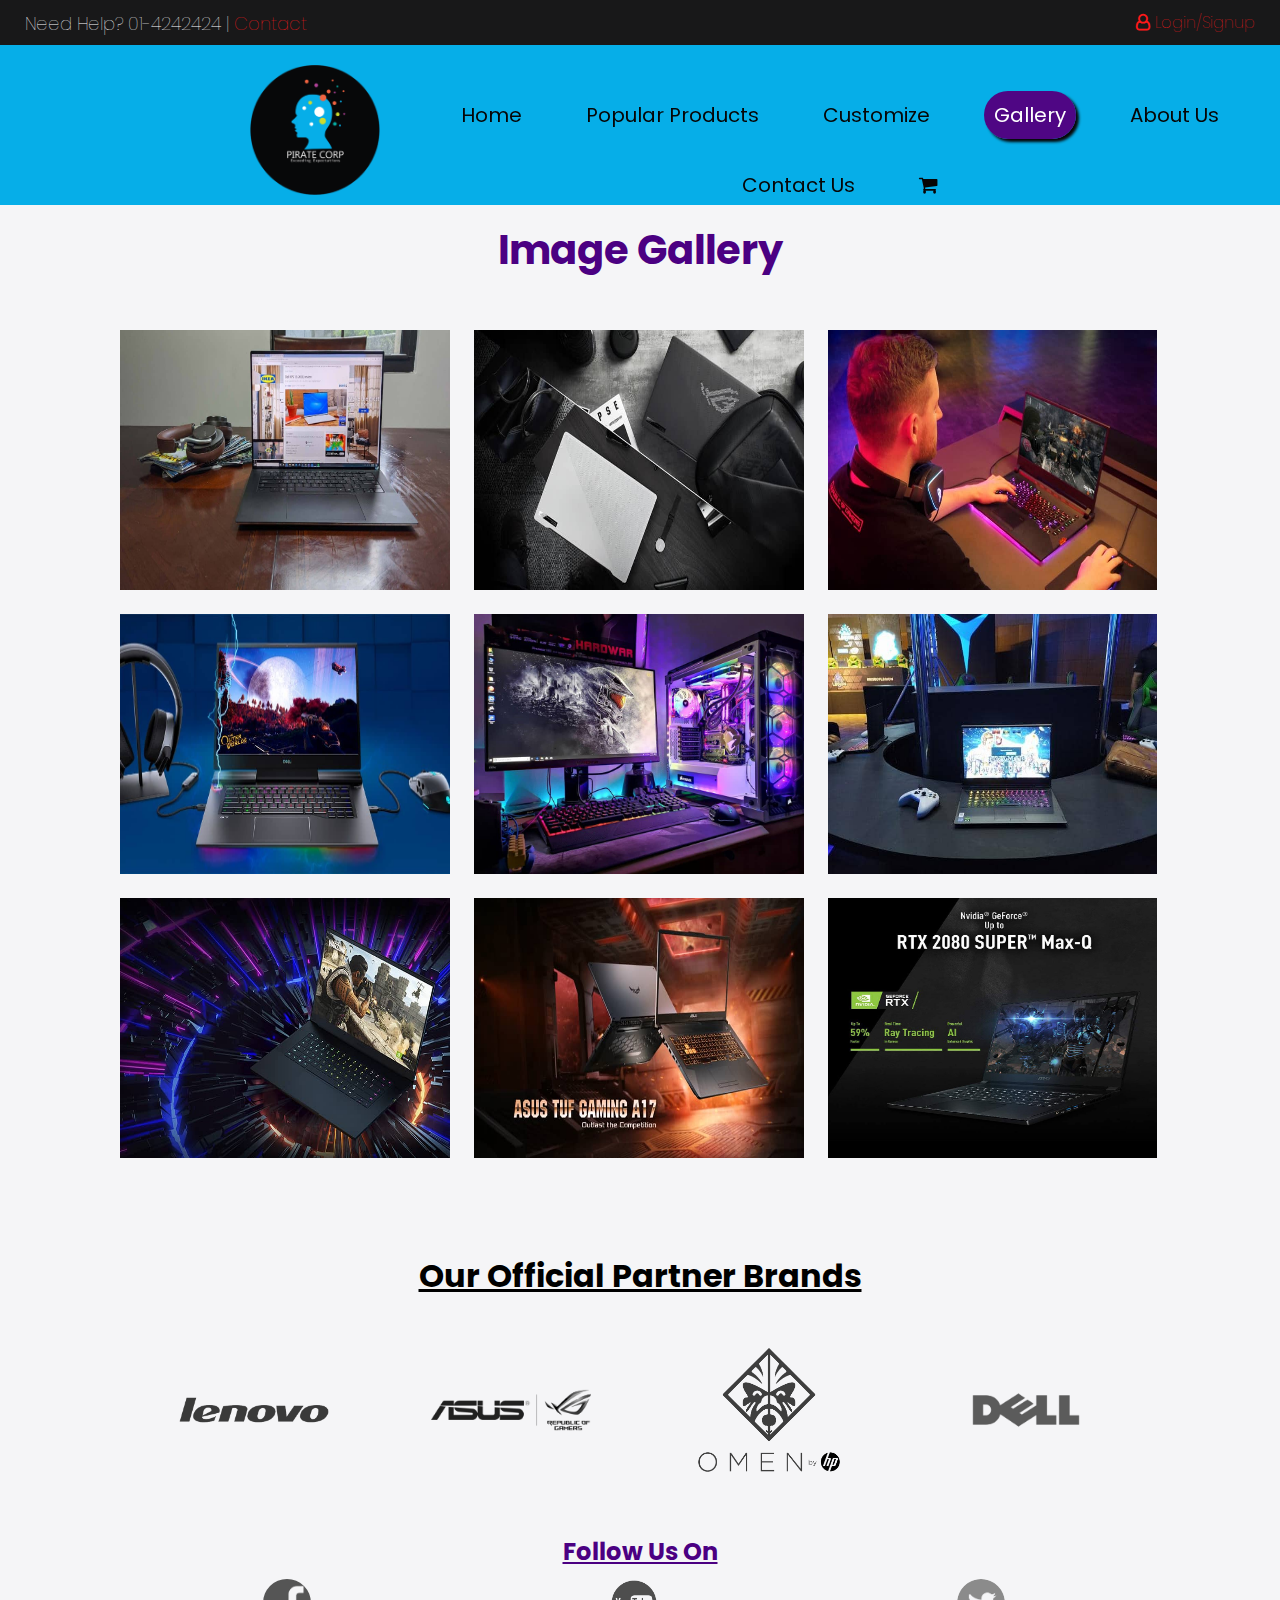
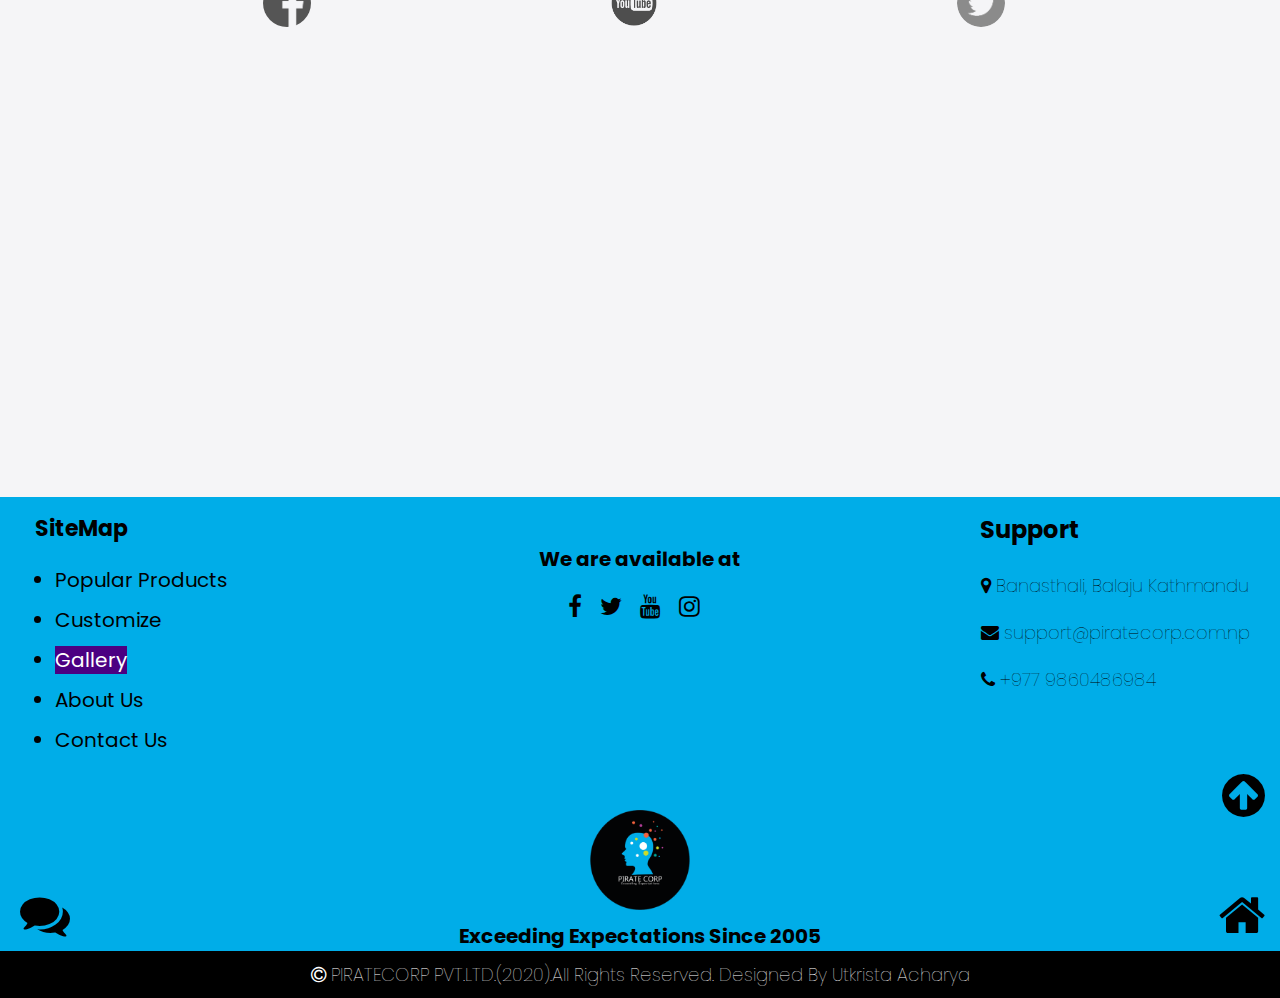
<file: gallery.html>
<!DOCTYPE html>
<html>
<head>
	<meta name="viewport" content="width=device-width, user-scalable=no, initial-scale=1.0, maximum-scale=1.0, minimum-scale=1.0">
	<title>Gallery</title>
	<link rel="stylesheet" type="text/css" href="style.css">
	<link rel="stylesheet" href="https://cdnjs.cloudflare.com/ajax/libs/font-awesome/4.7.0/css/font-awesome.min.css">
    <link href="https://fonts.googleapis.com/css2?family=Poppins:ital,wght@0,500;0,600;0,700;1,500&display=swap" rel="stylesheet">

</head>
<body>
	<a id="top"></a>
  <div id="topbar">
      <h4>Need Help? 01-4242424 |<a href="contactus.html"> Contact</a></h4>
  <div class="myaccount"><a href="accountlogin.html"><h3><i class="fa fa-user-o" aria-hidden="true"></i> Login/Signup</a></h3></div>
    </div>
    <div id="header">
			<div class="navbar">
				<div class="logo">
			<a href="index.html"><img src="images/logo.png" width="150px" title="logo" alt="Company Logo"></a>
		</div>
		<nav>
			<ul>
				<li><a href="index.html">Home</a></li>
				<li><a href="popular.html">Popular Products</a></li>
				<li><a href="brands.html">Customize</a></li>
				<li><a class="active" href="gallery.html">Gallery</a></li>
				<li><a href="aboutus.html">About Us</a></li>
				<li><a href="contactus.html">Contact Us</a></li>
				<li><a href="https://www.daraz.com.np/laptops/?spm=a2a0e.11779170.cate_1.3.287d2d2ba6AtRu" target="_blank"><i class="fa fa-shopping-cart" area-hidden="true"></i></a></li>
        
			</ul>
			
            </nav>

			</div>

		</div>

	
	<div id="container">
		
		
		<h1 style="font-size: 40px; font-weight: bold; font-family: 'Poppins', sans-serif;color: indigo;text-align: center;margin-bottom: 10px;">Image Gallery</h1>
		<div class="gallery">
			<a href="images/gal1.jpg" target="_blank"><img src="images/gal1.jpg" alt="gal1image" title="gal1image"></a>
			<a href="images/gal2.jpg" target="_blank"><img src="images/gal2.jpg" alt="gal2image" title="gal2image"></a>
			<a href="images/gal3.jpg" target="_blank"><img src="images/gal3.jpg" alt="gal3image" title="gal3image"></a>
			<a href="images/gal4.jpg" target="_blank"><img src="images/gal4.jpg" alt="gal4image" title="gal4image"></a>
			<a href="images/gal5.jpg" target="_blank"><img src="images/gal5.jpg" alt="gal5image" title="gal5image"></a>
			<a href="images/gal6.jpg" target="_blank"><img src="images/gal6.jpg" alt="gal6image" title="gal6image"></a>
			<a href="images/gal7.jpg" target="_blank"><img src="images/gal7.jpg" alt="gal7image" title="gal7image"></a>
			<a href="images/gal8.jpg" target="_blank"><img src="images/gal8.jpg" alt="gal8image" title="gal8image"></a>
			<a href="images/gal9.jpg" target="_blank"><img src="images/gal9.jpg" alt="gal9image" title="gal9image"></a>
			

		</div>
        <!-------brands------------->
<div class="brands">
	<div class="smallcontainer">
		<h1><u>Our Official Partner Brands</u></h1>
	<div class="row">

		<div class="col-3">
		<a href="https://www.lenovo.com/us/en/" target="_blank"><img src="images/lenovo.png" title="lenovo" alt="lenovo-logo"></a></div>
	    <div class="col-3">
		<a href="https://rog.asus.com/" target="_blank"><img src="images/rog.png" title="rog" alt="rog-logo"></a></div>
		<div class="col-3">
		<a href="https://www8.hp.com/us/en/home.html" target="_blank"><img src="images/hp.png" title="hp" alt="hp-logo"></a></div>
		<div class="col-3">
		<a href="https://www.dell.com/" target="_blank"><img src="images/dell.png" title="dell" alt="dell-logo"></a></div>
	
	

</div>
</div>
</div>

<div id="social">
	<h1><u>Follow Us On</u></h1>
	<div class="row1">
		<div class="col-4">
		<a href="https://www.facebook.com" target="_blank"><img src="images/facebook.png" title="facebook" alt="facebook"></a></div>
		<div class="col-4">
		<a href="https://www.youtube.com"target="_blank"><img src="images/insta.png" title="youtube" alt="youtube"></a></div>
		<div class="col-4">
		<a href="https://www.twitter.com"target="_blank"><img src="images/twitter.png" title="twitter" alt="twitter"></a></div>

		</div>	

		</div>
		


</div>
<div class="map">
	<iframe src="https://www.google.com/maps/embed?pb=!1m18!1m12!1m3!1d3531.5724998791275!2d85.29297791501588!3d27.730482682782398!2m3!1f0!2f0!3f0!3m2!1i1024!2i768!4f13.1!3m3!1m2!1s0x39eb18c0524e9853%3A0x3a99ae245360def7!2sBalaju%2C%20Kathmandu%2044600!5e0!3m2!1sen!2snp!4v1598099046445!5m2!1sen!2snp" width="600" height="450" frameborder="0" style="border:0;" allowfullscreen="" aria-hidden="false" tabindex="0"></iframe>
</div>
<div class="generic">
    
        <div class="gentext">
            <div class="rightside">
<h1>Support</h1>
<h3><i class="fa fa-map-marker" aria-hidden="true"></i> Banasthali, Balaju Kathmandu</h3>
<h3><a href="mailto:support@piratecorp.com.np?subject = Support&body=Message"><i class="fa fa-envelope" aria-hidden="true"></i> support@piratecorp.com.np</a></h3>
<h3><a href="tel:+977 9860486984"><i class="fa fa-phone" aria-hidden="true"></i> +977 9860486984</a></h3>
</div>
            <h1 align="left">SiteMap</h1>
         <ul type="bullet">
            <h2><li><a href="popular.html">Popular Products</a></li></h2>
            <h2><li><a href="brands.html">Customize</a></li></h2>
            <h2><li><a class="active" href="gallery.html">Gallery</a></li></h2>
            <h2><li><a href="aboutus.html">About Us</a></li></h2>
            <h2><li><a href="contactus.html">Contact Us</a></li></h2>
        </ul>
        <div class="centerside">
        <img src="images/logo.png" alt="logo">
        <h4 style="font-size: 20px; position: relative;font-family: 'Poppins', sans-serif; top:-320px;text-align: center;">We are available at</h4>
    <h6 style=" font-size:24px;text-align: center;position: relative;top:-300px;"><i class="fa fa-facebook" aria-hidden="true"></i>&nbsp;&nbsp;
    <i class="fa fa-twitter" aria-hidden="true"></i>&nbsp;&nbsp;
    <i class="fa fa-youtube" aria-hidden="true"></i>&nbsp;&nbsp;
    <i class="fa fa-instagram" aria-hidden="true"></i>&nbsp;&nbsp;</h6>
        <h5 align="center" style="font-size: 20px; position: relative;font-family: 'Poppins', sans-serif; top:0px; left: 0px;">Exceeding Expectations Since 2005</h5>

</div>
</div>
<div class="home"><a href="index.html"><i class="fa fa-home" aria-hidden="true"></i></a></div>
    <div class="up"><a href="#top"><i class="fa fa-arrow-circle-up" aria-hidden="true"></i></a></div>
        <div class="email"><a href="mailto: piratecorp@gmail.com.np" target="_blank"><i class="fa fa-comments" aria-hidden="true"></i>
</a></div>
</div>
<div id="footer">
<h1><i class="fa fa-copyright" aria-hidden="true"></i> PIRATECORP PVT.LTD.(2020).All Rights Reserved. Designed By Utkrista Acharya</h1>
</div>

</body>
</html>
</file>
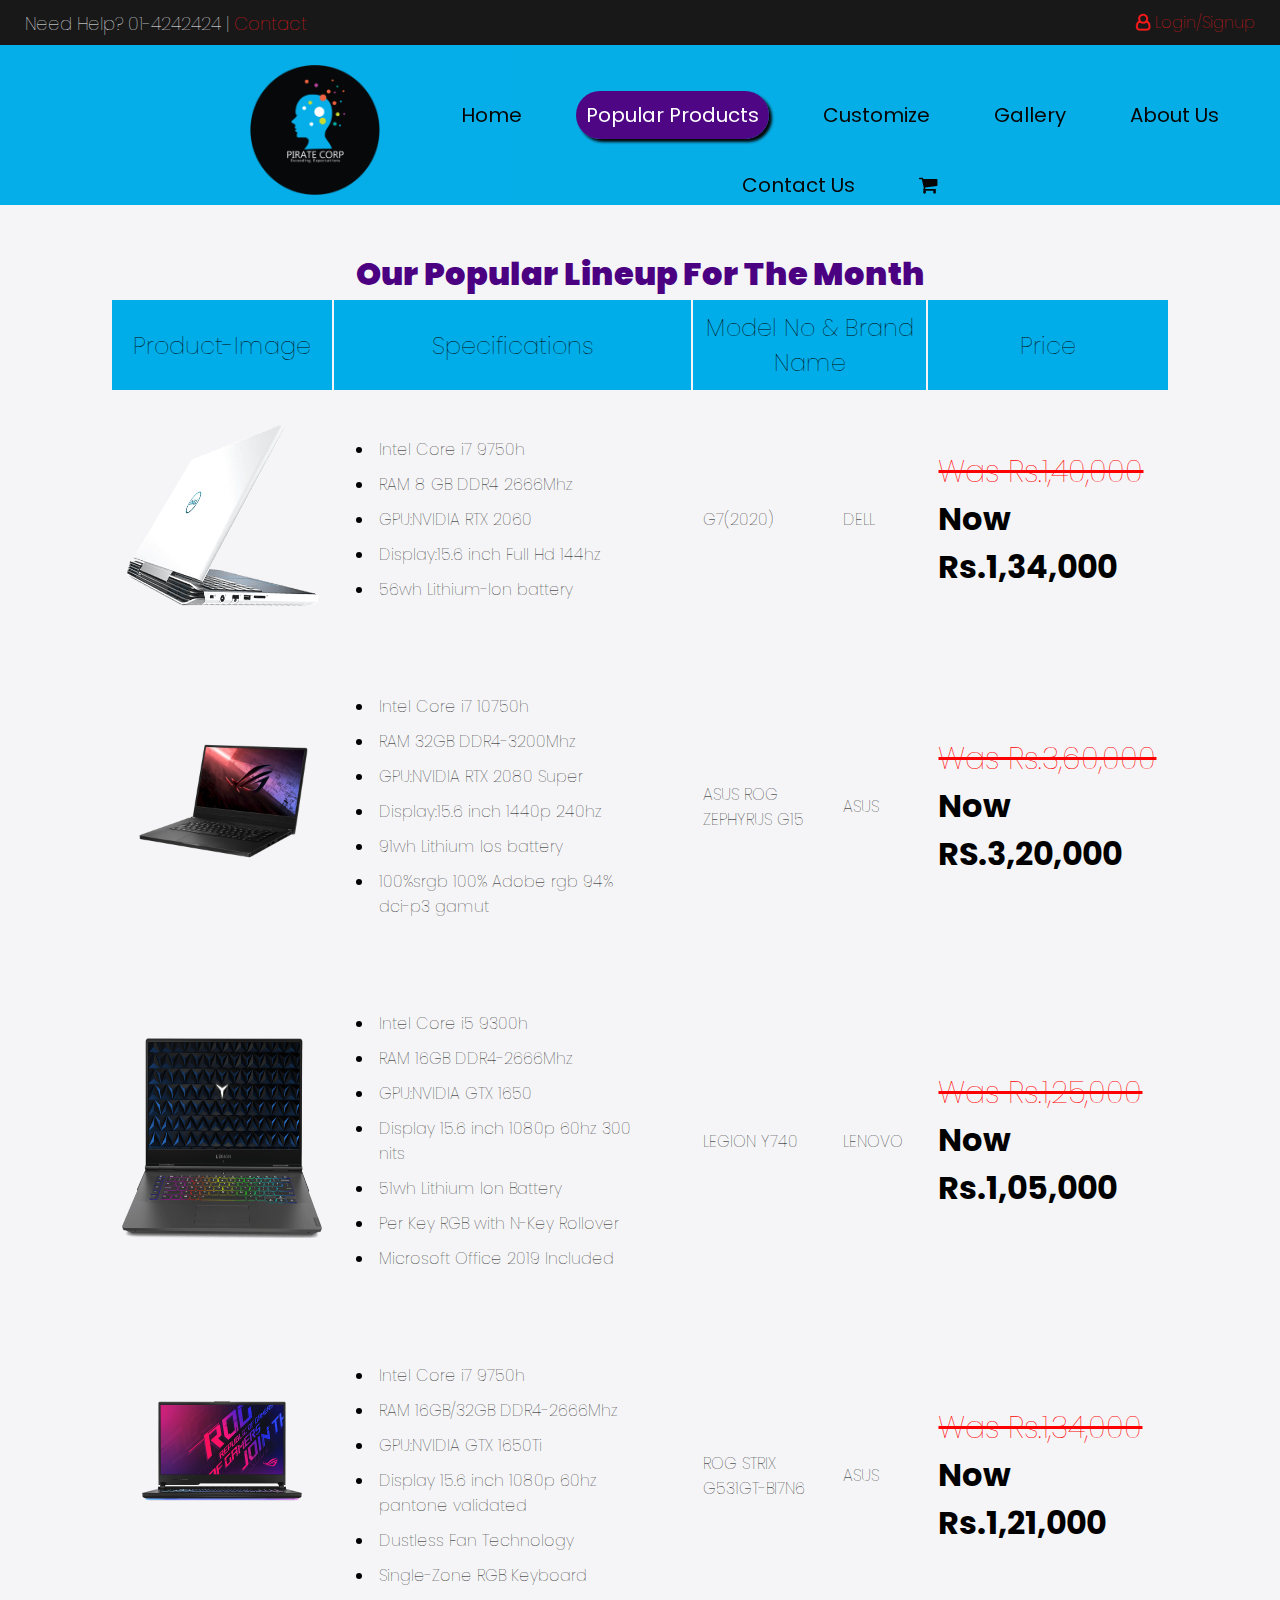
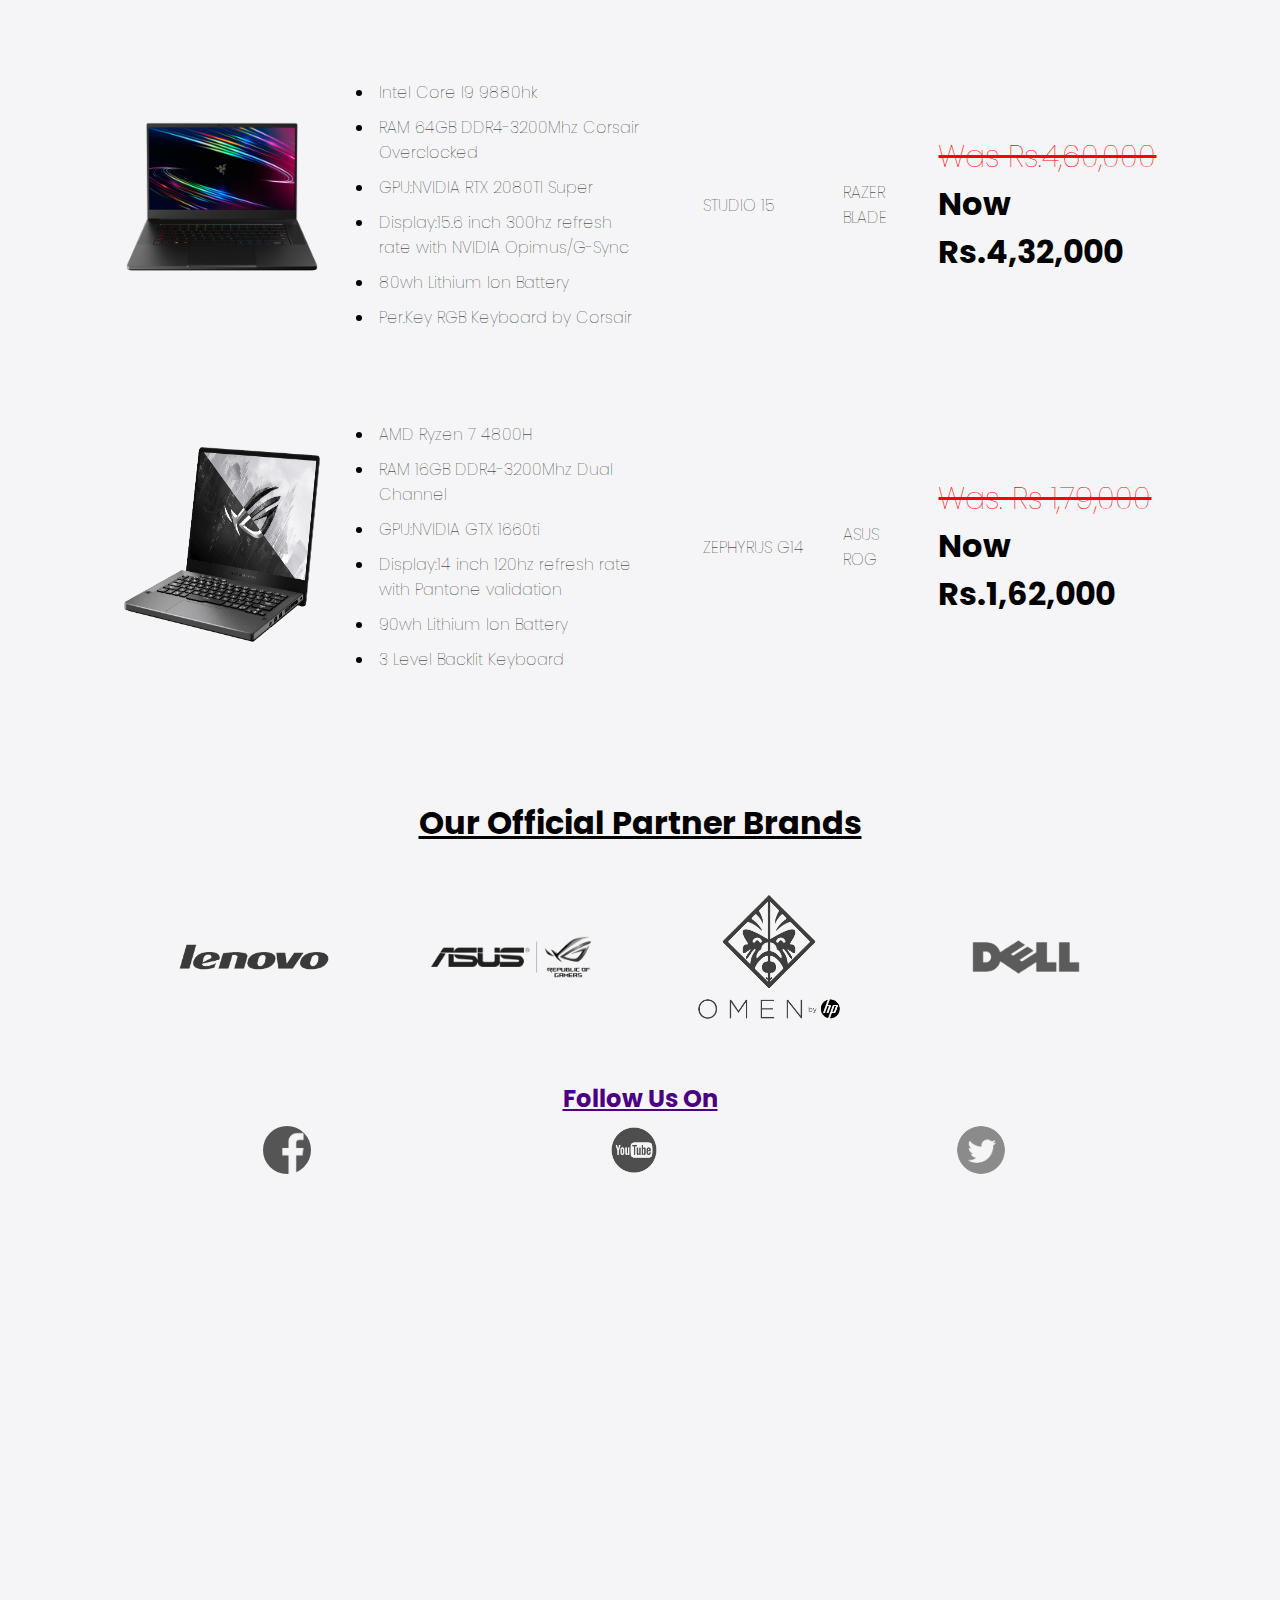
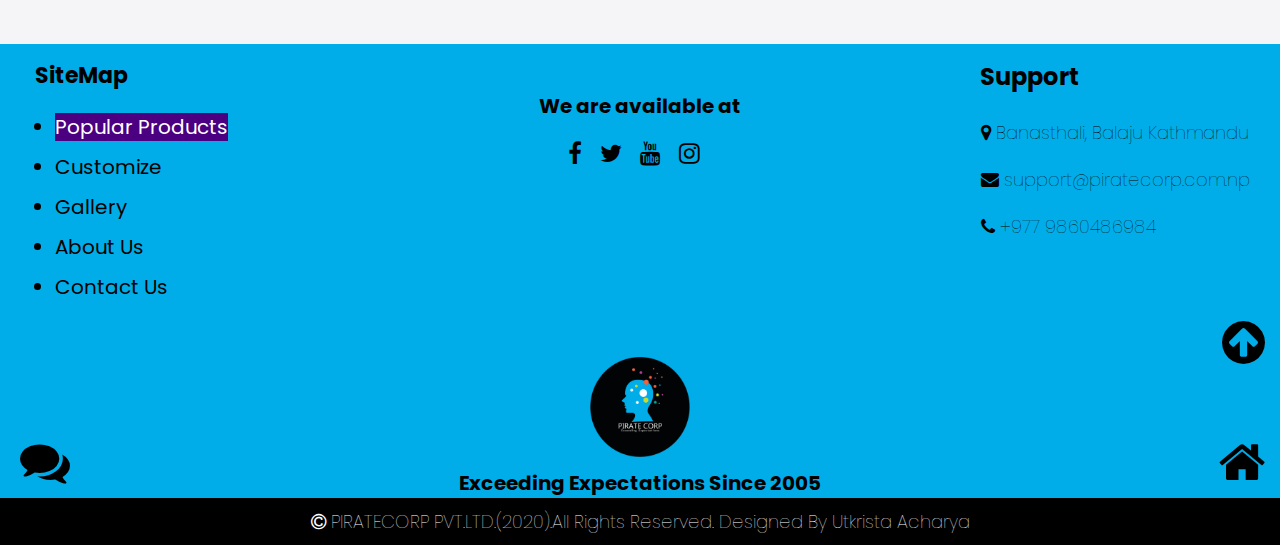
<file: popular.html>
<!DOCTYPE html>
<html> 
<head>
    <meta name="viewport" content="width=device-width, user-scalable=no, initial-scale=1.0, maximum-scale=1.0, minimum-scale=1.0">
	<title>Popular</title>
	<title>Brand Lists</title>
	<link rel="stylesheet" type="text/css" href="style.css">
    <link rel="stylesheet" href="https://cdnjs.cloudflare.com/ajax/libs/font-awesome/4.7.0/css/font-awesome.min.css">
    <link href="https://fonts.googleapis.com/css2?family=Poppins:ital,wght@0,500;0,600;0,700;1,500&display=swap" rel="stylesheet">
</head>
<body>
     <a id="top"></a>
    <div id="topbar">
            <h4>Need Help? 01-4242424 |<a href="contactus.html"> Contact</a></h4>
            <div class="myaccount"><a href="accountlogin.html"><h3><i class="fa fa-user-o" aria-hidden="true"></i> Login/Signup</a></h3></div>
        </div>
         <div id="header">
            <div class="navbar">
                <div class="logo">
            <a href="index.html"><img src="images/logo.png" width="150px" title="logo" alt="Company Logo"></a>
        </div>
        <nav>
            <ul>
                <li><a href="index.html">Home</a></li>
                <li><a class="active"  href="popular.html">Popular Products</a></li>
                <li><a href="brands.html">Customize</a></li>
                <li><a href="gallery.html">Gallery</a></li>
                <li><a href="aboutus.html">About Us</a></li>
                <li><a href="contactus.html">Contact Us</a></li>
                <li><a href="https://www.daraz.com.np/laptops/?spm=a2a0e.11779170.cate_1.3.287d2d2ba6AtRu" target="_blank"><i class="fa fa-shopping-cart" area-hidden="true"></i></a></li>
        
            </ul>
            
            </nav>

            </div>

        </div>
	
	<div id="container">
       
       
        <div id="centrepop">

<div id="collection">
	<div class="heading"><h1><b>Our Popular Lineup For The Month</b></h1></div>

    <table>

        <tr style="font-family: 'Poppins', sans-serif;font-weight:lighter;text-align: center;font-size: 24px; font-weight: lighter;">
            <td bgcolor="#00ade8">Product-Image</td>
            <td bgcolor="#00ade8">Specifications</td>
            <td colspan="2" bgcolor="#00ade8">Model No & Brand Name</td>
            <td bgcolor="#00ade8">Price</td>
        </tr>
        <tr  style="font-family: 'Poppins', sans-serif; font-weight: lighter;">
            <td><a href="images/dells.png" target="_blank"><img src="images/dells.png" height="200px" width="200px" alt="dell laptop" title="dell inspiron"></a></td>
            <td style="padding: 40px;"><ul>
                <li>Intel Core i7 9750h</li>
                <li>RAM 8 GB DDR4 2666Mhz</li>
                <li>GPU:NVIDIA RTX 2060</li>
                <li>Display:15.6 inch Full Hd 144hz</li>
                <li>56wh Lithium-Ion battery</li>
            </ul>

                </td>
            <td>G7(2020)</td>
            <td>DELL</td>
            <td><strike>Was Rs.1,40,000</strike>   <h1>Now Rs.1,34,000</h1></td>
        </tr>
        <tr style="font-family: 'Poppins', sans-serif; font-weight: lighter;">
            <td><a href="images/zephyrus.png" target="_blank"><img src="images/zephyrus.png" height="200px" width="200px" alt="zephyrus 15 laptop" title="zephyrus"></a></td>
            <td style="padding: 40px;">
                <ul>
                    <li>Intel Core i7 10750h</li>
                    <li>RAM 32GB DDR4-3200Mhz</li>
                    <li>GPU:NVIDIA RTX 2080 Super</li>
                    <li>Display:15.6 inch 1440p 240hz</li>
                    <li>91wh Lithium Ios battery</li>
                    <li>100%srgb 100% Adobe rgb 94% dci-p3 gamut</li>
                    </ul>
                </td>
                    

        
            <td>ASUS ROG ZEPHYRUS G15</td>
                <td>ASUS</td>
                <td><strike>Was Rs.3,60,000</strike>   <h1>Now RS.3,20,000</h1></td>
            </tr>

            <tr style="font-family: 'Poppins', sans-serif; font-weight: lighter;">
                <td><a href="images/legion.png" target="_blank"><img src="images/legion.png" height="200px" width="200px" alt="lenovo y740" title="lenovo y740"></a></td>
                <td style="padding: 40px;">
                    <ul>
                        <li>Intel Core i5 9300h</li>
                        <li>RAM 16GB DDR4-2666Mhz</li>
                        <li>GPU:NVIDIA GTX 1650</li>
                        <li>Display 15.6 inch 1080p 60hz 300 nits</li>
                        <li>51wh Lithium Ion Battery</li>
                        <li>Per Key RGB with N-Key Rollover</li>
                        <li>Microsoft Office 2019 Included</li>
                    </ul>
                </td>

                <td>LEGION Y740</td>
                <td>LENOVO</td>
                <td><strike>Was Rs.1,25,000</strike>   <h1>Now Rs.1,05,000</h1></td>
               
            </tr>

            <tr style="font-family: 'Poppins', sans-serif; font-weight: lighter;">
                <td><a href="images/strix.png" target="_blank"><img src="images/strix.png" height="200px" width="200px" alt="rog strix laptop" title="strix g"></a></td>
                <td style="padding: 40px;">
                    <ul>
                        <li>Intel Core i7 9750h</li>
                        <li>RAM 16GB/32GB DDR4-2666Mhz</li>
                        <li>GPU:NVIDIA GTX 1650Ti</li>
                        <li>Display 15.6 inch 1080p 60hz pantone validated</li>
                        <li>Dustless Fan Technology</li>
                        <li>Single-Zone RGB Keyboard</li>
                    </ul>
                </td>
                <td>ROG STRIX G531GT-BI7N6</td>
                <td>ASUS</td>
                <td><strike>Was Rs.1,34,000</strike>   <h1>Now Rs.1,21,000</h1></td>
               
            </tr>
       <tr style="font-family: 'Poppins', sans-serif; font-weight: lighter;">
        <td><a href="images/razer.png" target="_blank"><img src="images/razer.png" height="200px" width="200px" alt="razerblade laptop" title="razerblade stealth"></a></td>
        <td style="padding: 40px;">
            <ul>
                <li>Intel Core I9 9880hk</li>
                <li>RAM 64GB DDR4-3200Mhz Corsair Overclocked</li>
                <li>GPU:NVIDIA RTX 2080TI Super</li>
                <li>Display:15.6 inch 300hz refresh rate with NVIDIA Opimus/G-Sync</li>
                <li>80wh Lithium Ion Battery</li>
                <li>Per.Key RGB Keyboard by Corsair</li>
            </ul>
        </td>
        <td>STUDIO 15</td>
        <td>RAZER BLADE</td>
        <td><strike>Was Rs.4,60,000</strike>   <h1>Now Rs.4,32,000</h1></td>
       
       </tr>
       <tr style="font-family: 'Poppins', sans-serif; font-weight: lighter;">
        <td> <a href="images/g14.png" target="_blank"><img src="images/g14.png" height="200px" width="200px" alt="zephyrus g14 laptop" title="zephyrus g14"></a></td>
        <td style="padding: 40px;">
            <ul>
                <li>AMD Ryzen 7 4800H</li>
                <li>RAM 16GB DDR4-3200Mhz Dual Channel</li>
                <li>GPU:NVIDIA GTX 1660ti</li>
                <li>Display:14 inch 120hz refresh rate with Pantone validation</li>
                <li>90wh Lithium Ion Battery</li>
                <li>3 Level Backlit Keyboard</li>
            </ul>
        </td>
        <td>ZEPHYRUS G14</td>
        <td>ASUS ROG</td>
        <td><strike>Was. Rs 1,79,000</strike>   <h1>Now Rs.1,62,000</h1></td>
    </tr>





</table>
</div>
</div>


      
        <!-------brands------------->
<div class="brands">
    <div class="smallcontainer">
        <h1><u>Our Official Partner Brands</u></h1>
    <div class="row">

        <div class="col-3">
        <a href="https://www.lenovo.com/us/en/" target="_blank"><img src="images/lenovo.png" title="lenovo" alt="lenovo-logo"></a></div>
        <div class="col-3">
        <a href="https://rog.asus.com/" target="_blank"><img src="images/rog.png" title="rog" alt="rog-logo"></a></div>
        <div class="col-3">
        <a href="https://www8.hp.com/us/en/home.html" target="_blank"><img src="images/hp.png" title="hp" alt="hp-logo"></a></div>
        <div class="col-3">
        <a href="https://www.dell.com/" target="_blank"><img src="images/dell.png" title="dell" alt="dell-logo"></a></div>
    
    

</div>
</div>
</div>
<div id="social">
    <h1><u>Follow Us On</u></h1>
    <div class="row1">
        <div class="col-4">
        <a href="https://www.facebook.com" target="_blank"><img src="images/facebook.png" title="facebook" alt="facebook"></a></div>
        <div class="col-4">
        <a href="https://www.youtube.com"target="_blank"><img src="images/insta.png" title="youtube" alt="youtube"></a></div>
        <div class="col-4">
        <a href="https://www.twitter.com"target="_blank"><img src="images/twitter.png" title="twitter" alt="twitter"></a></div>

        </div>  

        </div>
        
</div>
<div class="map">
    <iframe src="https://www.google.com/maps/embed?pb=!1m18!1m12!1m3!1d3531.5724998791275!2d85.29297791501588!3d27.730482682782398!2m3!1f0!2f0!3f0!3m2!1i1024!2i768!4f13.1!3m3!1m2!1s0x39eb18c0524e9853%3A0x3a99ae245360def7!2sBalaju%2C%20Kathmandu%2044600!5e0!3m2!1sen!2snp!4v1598099046445!5m2!1sen!2snp" width="600" height="450" frameborder="0" style="border:0;" allowfullscreen="" aria-hidden="false" tabindex="0"></iframe>
</div>

<div class="generic">
    
        <div class="gentext">
            <div class="rightside">
<h1>Support</h1>
<h3><i class="fa fa-map-marker" aria-hidden="true"></i> Banasthali, Balaju Kathmandu</h3>
<h3><a href="mailto:support@piratecorp.com.np?subject = Support&body=Message"><i class="fa fa-envelope" aria-hidden="true"></i> support@piratecorp.com.np</a></h3>
<h3><a href="tel:+977 9860486984"><i class="fa fa-phone" aria-hidden="true"></i> +977 9860486984</a></h3>
</div>
            <h1 align="left">SiteMap</h1>
         <ul type="bullet">
            <h2><li><a class="active" href="popular.html">Popular Products</a></li></h2>
            <h2><li><a href="brands.html">Customize</a></li></h2>
            <h2><li><a href="gallery.html">Gallery</a></li></h2>
            <h2><li><a href="aboutus.html">About Us</a></li></h2>
            <h2><li><a href="contactus.html">Contact Us</a></li></h2>
        </ul>
        <div class="centerside">
        <img src="images/logo.png" alt="logo">
        <h4 style="font-size: 20px; position: relative;font-family: 'Poppins', sans-serif; top:-320px;text-align: center;">We are available at</h4>
    <h6 style=" font-size:24px;text-align: center;position: relative;top:-300px;"><i class="fa fa-facebook" aria-hidden="true"></i>&nbsp;&nbsp;
    <i class="fa fa-twitter" aria-hidden="true"></i>&nbsp;&nbsp;
    <i class="fa fa-youtube" aria-hidden="true"></i>&nbsp;&nbsp;
    <i class="fa fa-instagram" aria-hidden="true"></i>&nbsp;&nbsp;</h6>
        <h5 align="center" style="font-size: 20px; position: relative;font-family: 'Poppins', sans-serif; top:0px; left: 0px;">Exceeding Expectations Since 2005</h5>

</div>
</div>
<div class="home"><a href="index.html"><i class="fa fa-home" aria-hidden="true"></i></a></div>
    <div class="up"><a href="#top"><i class="fa fa-arrow-circle-up" aria-hidden="true"></i></a></div>
        <div class="email"><a href="mailto: piratecorp@gmail.com.np" target="_blank"><i class="fa fa-comments" aria-hidden="true"></i>
</a></div>
</div>
<div id="footer">
<h1><i class="fa fa-copyright" aria-hidden="true"></i> PIRATECORP PVT.LTD.(2020).All Rights Reserved. Designed By Utkrista Acharya</h1>
</div>

</body>
</html>
</file>
<file: style.css>
*{
	margin:0;
	padding:0;
	box-sizing:border-box;
}
body{
	background-color: #f5f5f7;
}
html
{
	scroll-behavior: smooth;
}

#container
{
	max-width: 1140px;
	height: 100%;
	margin:auto;
	padding-top: 0px;
	padding-bottom: 0px;
	padding-left: 20px;
	padding-right: 20px;
	position: relative;
	top:160px;


}
#topbar
{ 
    height:45px;
	width: 100%;
	background-color: black;
	color: white;
	position: fixed;
	z-index: 9999;
	opacity: 0.9;
	
	
}

#topbar h4
{
	font-family: 'Poppins', sans-serif;
	font-weight: lighter;
	font-size: 18px;
	float:left;
	position: relative;
	left: 10px;
	top:-5px;
	padding: 15px;
}
#topbar a{
	font-family: 'Poppins', sans-serif;
	font-weight: lighter;
	color: red;
	text-decoration: none;

}
#topbar a.active
{
	background-color: indigo;
	color: white;
}

#topbar a:hover
{
	background-color: indigo;
	color:white;
	border-radius: 30px;
	border-radius: 5px;
	transition: 0.2s;
}
.myaccount h3{
	font-size: 16px;
	float: right;
	position: relative;
	top:-5px;
	right: 10px;
	padding: 15px;
	font-family: 'Poppins', sans-serif;
	font-weight: lighter;

}
.myaccount i
{
	font-weight: bold;
}



#header
{
	padding: 30px;
	top:40px;
	position: relative;
	opacity: 0.98;
	z-index: 9999;
}
.logo{
	position:absolute;
	padding:20px;
	top:0px;
	left: 230px;
	border-radius: 50%;
}
.logo img
{
	width: 130px;
	height: 130px;
}

.navbar{
	display: inline-flex;
	padding:35px 20px;
    position: fixed;
  top: 45px;
  left: 0;
  width: 100%;
  height: 160px;
  background-color: #00ade8;

}
nav{
	
	margin-bottom: 40px;
	text-align: center;
	position: absolute;
	margin-left: 380px;
}
nav ul{
	display:inline-block;
	list-style-type: none;
	position: relative;


}

nav ul li
{
	display: inline-block;
	padding: 20px;
	position: relative;
	

}
nav ul li a
{
	padding: 10px;
	text-decoration: none;
	color: black;
	font-family: 'Poppins', sans-serif;
	font-size: 20px;
	position: relative;

}
nav ul li a:hover
{
	border-radius: 30px;
	background-color: indigo;
	color:white;
	opacity: 1.0;
	box-shadow: 3px 3px 3px black;
}


.navbar a.active
{
	background-color: indigo;
	color: white;
	border-radius: 30px;
	box-shadow: 3px 3px 3px black;
}

.row{
	display: flex;
	position: relative;
	top:10px;
	align-items: center;
	flex-wrap:wrap;
	justify-content: space-around;
}
.col-2
{
	flex-basis:45%;
}
.col-2 img{
	max-width:100%;
	height: 400px;
	border-radius: 50%;

}
.col-2 p
{
	font-family: 'Poppins', sans-serif;
	font-weight: lighter;
	line-height: 35px;
	font-size: 22px;
	text-align: justify;
}
.col-2 h1
{
	font-size: 26px;
	line-height: 40px;
	color:red;
	font-family: 'Poppins', sans-serif;
	font-weight:bold;
	text-align: justify;
}
.btn
{
	display:inline-block;
	background: #00ade8;
	color:black;
	padding: 8px 30px;
	margin:30px 0;
	border-radius: 20px;
	transition: background 0.5s;
	font-size:22px;
	font-weight: lighter;
	font-family: 'Poppins', sans-serif;
	text-decoration: none;
}
.btn:hover{
	background-color: indigo;
	color: white;
	cursor: pointer;
	transition: 0.2s;
	box-shadow: 3px 3px 3px black;
}

.brands
{
	margin:20px auto;
	position: relative;
	top:40px;
	padding: 10px;

}
.col-3{
	width: 200px;
}
.col-3 img
{
	width: 100%;
	padding: 20px;
	cursor:pointer;
	filter:grayscale(100%);
}
.col-3 img:hover
{
	filter:grayscale(0);
	transition:all ease-in-out 100ms;
}
.col-3 img a
{
	text-decoration: none;
}

.smallcontainer{
	max-width:1080px;
	margin:auto;
	padding-left: 25px;
	padding-right: 25px;
}
.smallcontainer h1{
	font-size: 32px;
	text-align: center;
	font-family: 'Poppins', sans-serif;
	
}

.generic
{
	background-color:#00ade8;
	position: relative;
	top:160px;
	width: 100%;
}

.gentext h1
{
	font-size: 22px;
	font-family: 'Poppins', sans-serif;
	padding: 15px;
	margin-left: 20px;
}
.gentext h2 li 
{
	font-size: 20px;
	color:black;
	line-height: 40px;
	margin-left: 55px;
	font-family: 'Poppins', sans-serif;
	font-weight: lighter;
}
.gentext h2 li a
{
	text-decoration: none;
	color: black;
}

.gentext h2 li a:hover
{
	background-color: indigo;
	color: white;
}
.gentext a.active
{
	background-color: indigo;
	color: white;
}
.rightside
{ 
  float: right;
  position: relative;
  top:0px;
   
}
.rightside h1
{
	font-size: 24px;
	margin-left: -6px;
	font-family: 'Poppins', sans-serif;
}
.rightside h3
{
	font-size: 18px;
	text-align: left;
	padding: 10px;
	margin-right: 20px;
	font-family: 'Poppins', sans-serif;
	font-weight: lighter;
}
.rightside h3 a
{
	color: black;
	text-decoration: none;
}
.rightside h3 a:hover
{
	background-color: indigo;
	color:white;
}
.centerside
{
	position: relative;
	text-align: center;
}

 
.centerside img
{
	width: 100px;
	top:50px;
	position: relative;
}

#footer
{
	background-color: black;
	color: black;
	position:relative;
	top:160px;
	padding: 10px;
	width: 100%;
}

#footer h1
{
	
	font-size: 18px;	
	font-family: 'Poppins', sans-serif;
	font-weight: lighter;
	position: relative;
	color: white;
	text-align: center;

}
#contactus
{
	position: relative;
	width: 100%;
	padding: 20px;
	top:10px;
}



.left
{
	position:relative;
	top: 20px;
	font-size: 14px;
	font-weight: bold;
	border-radius: 30px;
	background-image: url("images/contact.jpg");
	background-repeat: no-repeat;
	background-size: cover;
	color: white;
	padding:30px;

}
.left:hover
{
	cursor: pointer;
	transition: 0.2s;
	box-shadow: 10px 10px 10px #888888;
}
.left h1{
font-size:30px;
font-weight: bold;
font-family: 'Poppins', sans-serif;
}
.left h2
{
	font-family: 'Poppins', sans-serif; 
	font-weight: lighter;
	font-size: 22px;
}
.center
{   
	position: relative;
	top:40px;
	border-radius: 30px;
	background-image: url("images/contact.jpg");
	background-size: cover;
	background-repeat: no-repeat;
	padding: 30px;
	color: white;
	overflow: hidden;
}
.center:hover
{
	cursor: pointer;
	transition: 0.2s;
	box-shadow: 10px 10px 10px #888888;

}
.center h1{
	font-size: 30px;
	font-family: 'Poppins', sans-serif; 
    font-weight: lighter;


}
.center h2
{
	font-family: 'Poppins', sans-serif; 
	font-size:24px;
	font-weight: lighter;
}

.map iframe{
	width:100%;
	position:relative;
    top:160px;
    margin-top: 2px;
    left:0px;
}



.home a{
	position:absolute;
	margin:auto;
	font-size: 50px;
	color: black;
	right: 15px;
	top:390px;
	text-decoration: none;

}
.home a:hover
{
	background-color: indigo;
	color: white;
	border-radius: 50%;
	transition:all ease-in-out 100ms;
}
.up a{
	position: absolute;
	right:15px;
	top:270px;
	font-size: 50px;
	font-weight: bold;
	color:black;
	text-decoration: none;
}
.up a:hover
{
	background-color: indigo;
	color: white;
	border-radius: 50%;
	padding: 5px;
	transition:all ease-in-out 100ms;
}

#social
{
	width:100%;
	position:relative;
	padding: 30px;
	border-radius: 20px;
	top:10px;
}

#social h1
{
	position: relative;
	font-size: 24px;
	color:indigo;
	text-align: center;
	font-family: 'Poppins', sans-serif;
}
.row1{
	display: flex;
	align-items: center;
	flex-wrap:wrap;
	justify-content: space-around;
}
.col-4{
	width: 60px;
}
.col-4 img
{
	width: 80%;
	position: relative;
	top:10px;
	cursor:pointer;
	filter:grayscale(100%);
	border-radius: 50%;
}
.col-4 img:hover
{
	filter:grayscale(0);
	transition:all ease-in-out 100ms;
}
#abtcontainer
{
	position: relative;
	padding:20px;
	margin:auto;
}


#aboutus
{
	position: relative;
	top:10px;
	padding: 10px;
	width: 100%;
	margin-bottom: 50px;
	border-radius: 40px;
	background:radial-gradient(#000428,#004e92);
}
#aboutus h1 
{
	color: white;
	font-size: 28px;
	text-align: center;
	font-family: 'Poppins', sans-serif; 
	font-weight: bold;
}
#aboutus  p
{
   font-size: 18px;
   font-family: 'Poppins', sans-serif; 
   font-style: italic;
   font-weight: lighter;
   color: white;
   padding: 20px;
   margin:auto;
   text-align: justify;
   line-height: 40px;
}
#aboutus li
{
	padding: 10px;
	position: relative;
	left:60px;
	font-size: 18px;
	font-family: 'Poppins', sans-serif; 
	font-style: italic;
	font-weight: lighter;
	color: white;
}
#abtcontainer img
{
	width: 180px;
	position: relative;
	left:420px;
	top:60px;
}
.loginhead
{
	position: relative;
	top:10px;
	padding: 20px;
}

.loginbox
{
	margin-top: 60px;
	width: 320px;
	height: 500px;
	background:#000;
	border-radius: 20px;
	color:#fff;
	top:240px;
	left:50%;
	position: relative;
	transform: translate(-50%,-50%);
	box-sizing: border-box;
	padding:70px 20px;
}

.user{
	width: 100px;
	height:100px;
	border-radius: 50%;
	position: absolute;
	top:-50px;
	left: 102px;
	padding: 10px;
}


.loginbox p{
	margin:auto;
	font-weight: bold;
	font-family: 'Poppins', sans-serif;

}
.loginbox h1{
	font-size: 18px;
	text-align: center;
	padding: 10px;
	font-weight: bold;
	font-family: 'Poppins', sans-serif;
}

.loginbox input{
	width: 100%;
	margin-bottom: 20px;

}

.loginbox input[type="text"], input[type="password"]
{
	border:none;
	border-bottom: 1px solid #fff;
	background:transparent;
	outline: none;
	height: 40px;
	color:#fff;
	font-size: 16px;
	font-family: 'Poppins', sans-serif;

}

.loginbox input[type="Submit"]
{
	border:none;
	outline: none;
	height: 40px;
    background: #00ade8;
	color:black;
	font-size: 18px;
	font-weight: bold;
	font-family: 'Poppins', sans-serif;
	border-radius: 18px;
}

.loginbox input[type="submit"]:hover
{
	cursor: pointer;
	background:indigo;
	color:white;
	transition: 0.3s;

}
.loginbox a{
	text-decoration: none;
	font-size: 14px;
	line-height: 30px;
	color: darkgrey;
	font-family: 'Poppins', sans-serif;
}

.email a{
	position:absolute;
	text-decoration: none;
	top:390px;
	left:20px;
	font-size: 50px;
	color:black;
}
.email a:hover
{
	background-color: indigo;
	color: white;
	border-radius: 50%;
	transition:all ease-in-out 100ms;
}

.heading h1
{
  font-size: 32px;
  font-family: 'Poppins', sans-serif;
  text-align: center;
  color: indigo;
}
#centrepop
{
	position: relative;
	top:10px;
	padding: 20px;
}

#collection
{
	width: 100%;
	position: relative;
	margin: auto;
	position: relative;

}
#collection table td
{
	padding:10px;
	font-weight: lighter;
	color: black;

}
#collection table td:hover
{
  background-color: indigo;
  transition: 0.5s;
  box-shadow: 10px 10px 10px #888888;
  color:white;
  cursor: pointer;
}

#collection strike
{
	font-size: 30px;
	color: red;
}
#collection li
{
	padding: 5px;
}

#midcollection
{
	position: relative;
	padding: 20px;
	top: 10px;
}
#popbrands
{
	width: 100%;
	position: relative;
	top:0px;
	margin: auto;
	padding: 30px;
	border-radius: 50px;
	background:radial-gradient(#434343,#000000);
}
#popbrands h1
{
	font-size: 18px;
	color: white;
	line-height: 40px;
	position: relative;
	text-align: left;
    font-family: 'Poppins', sans-serif; 
    font-weight: lighter;
}
#popbrands h2
{
	font-size: 18px;
	line-height: 40px;
	text-align: justify;
	font-family: 'Poppins', sans-serif; 
	font-weight: lighter;
	color: red;
}
#customask
{
	position: relative;
	top:0px;
	margin: auto;
	padding: 30px;
	width: 100%;
	background-image: url("images/motherboard.jpg");
	background-position: center;
	color: white;
	line-height: 40px;
	border-radius: 50px;
}
#customask h1
{
   font-size: 20px;
    font-family: 'Poppins', sans-serif; font-weight: bold;
    font-weight: lighter;
    color:red;
}


/* Slideshow container */
.slideshow-container {
  max-width: 100%;
  padding: 20px;
  position: relative;
  margin: auto;
}
.mySlides fade img
{
	position: relative;
	height: 400px;

}




/* The dots/bullets/indicators */
.dot {
  height: 15px;
  width: 15px;
  margin: 0 2px;
  background-color: grey;
  border-radius: 50%;
  display: inline-block;
  transition: background-color 0.6s ease;
}

.active {
  background-color: indigo;
}

/* Fading animation */
.fade {
  -webkit-animation-name: fade;
  -webkit-animation-duration: 1.5s;
  animation-name: fade;
  animation-duration: 1.5s;
}

@-webkit-keyframes fade {
  from {opacity: .4} 
  to {opacity: 1}
}

@keyframes fade {
  from {opacity: .4} 
  to {opacity: 1}
}


.gallery
{
	width: 100%;
	padding: 20px;
	position: relative;
	top: 10px;

}
.gallery img
{
	width:33%;
	height: 280px;
	padding: 10px;
}
.gallery img:hover
{
	transition:all ease-in-out 200ms;
	background-color: indigo;
	box-shadow: 10px 10px 10px #888888;
	padding: 10px;
}


@media (max-width: 1000px)
{
   #container
{
	
	width: 100%;
	height: 100%;
	position: relative;
	top:500px;

	

}

   #topbar
{ 
    
	width: 100%;
	background-color: black;
	color: white;
	position: relative;

	
	
}

#topbar h4
{
	font-family: 'Poppins', sans-serif;
	font-weight: lighter;
	font-size: 10px;
	float:left;
	position: relative;
	left: 10px;
	top:-5px;
	padding: 15px;
}
#topbar a{
	font-family: 'Poppins', sans-serif;
	font-weight: lighter;
	color: red;
	text-decoration: none;

}
#topbar a.active
{
	background-color: indigo;
	color: white;
}

#topbar a:hover
{
	background-color: indigo;
	color:white;
	border-radius: 30px;
	border-radius: 5px;
	transition: 0.2s;
}
    #header
    {
    	width: 100%;
    	margin-top: 2px;
    	border-radius: 50px;
    	opacity: 1;
    }
  
    .myaccount h3
    {
    	font-size: 10px;
    	
    }
    .logo
    {
    	position: relative;
    	top:200px;
    	left:40px;
    }
    .logo img
    {
    	width: 100px;
    	height: 100px;
    }
    .navbar
    {
    	height: 550px;
    	position: absolute;
    	top: -40px;
    	padding: 0px;
    	background-image: url("images/contact.jpg");
    	opacity: 1;
    	
    }
  


nav{
	
	margin-bottom: 10px;
	text-align:center;
	position: absolute;
	margin-left: 150px;
	padding: 5px;
}
nav ul{
	list-style-type: none;
	position: relative;


}

nav ul li
{
	display: flex;
	padding: 20px;
	position: relative;
	

}
nav ul li a
{
	
	text-decoration: none;
	color: white;
	font-family: 'Roboto', sans-serif;
	font-weight: bold;
	font-size: 16px;
	position: relative;

}
nav ul li a:hover
{
	border-radius: 20px;
	background-color: indigo;
	color:white;
	box-shadow: 5px 5px 5px #888888;
}

.navbar li i
{
	font-size: 20px;
	position: relative;
	color: red;
	top: -80px;
	left: -60px;
	
}
.navbar i:hover
{
	background-color: indigo;
	color: white;
	border-radius: 14px;
}
.navbar a.active
{
	background-color: indigo;
	color: white;
	border-radius: 20px;
	box-shadow: 5px 5px 5px #888888;
}
.col-2
{
	flex-basis:100%;
	position: relative;
	top:20px;
	padding: 20px;
}
.col-2 img{
	width:100%;
	height: 100%;
	border-radius: 50%;

}
.col-2 p
{
	font-family: 'Poppins', sans-serif;
	font-weight: lighter;
	line-height: 20px;
	font-size: 16px;
	text-align: left;
}
.col-2 h1
{
	font-size: 20px;
	line-height: 30px;
	color:red;
	font-family: 'Poppins', sans-serif;
	font-weight:bold;
	text-align: left;
}
.btn
{
	display:inline-block;
	background: #00ade8;
	color:black;
	padding: 10px 20px;
	margin:40px 20;
	border-radius: 20px;
	transition: background 0.5s;
	font-size:16px;
	font-family: 'Poppins', sans-serif;
	text-decoration: none;
}
.brands
{
	margin:auto;
	position: relative;
	padding: 20px;
	top: 20px;

}
.col-3{
	width: 60px;
}
.col-3 img
{
	width: 100%;
	height: 40%;
	padding: 10px;
	cursor:pointer;
	filter:grayscale(100%);
}
.col-3 img:hover
{
	filter:grayscale(0);
}
.col-3 img a
{
	text-decoration: none;
}

.smallcontainer{
	margin:auto;
	padding-left: 20px;
	padding-right: 25px;
}
.smallcontainer h1{
	font-size: 20px;
	text-align: center;
	font-family: 'Poppins', sans-serif;
	font-weight: lighter;
}
.generic
{
	background-color:#00ade8;
	position: relative;
	width: 100%;
	top: 500px;
	opacity: 0.98;
}


.gentext h1
{
	font-size: 12px;
	font-family: 'Poppins', sans-serif;
	padding: 5px;
	margin-left: 20px;
}
.gentext h2 li 
{
	font-size: 10px;
	color:black;
	line-height: 30px;
	margin-left: 35px;
	font-family: 'Poppins', sans-serif;
	font-weight: lighter;
}
.gentext h2 li a
{
	text-decoration: none;
	color: black;
}

.gentext h2 li a:hover
{
	background-color: indigo;
	color: white;
}
.gentext a.active
{
	background-color: indigo;
	color: white;
}

.rightside
{ 
  float: right;
  position: relative;
  margin-left: 20px;
  top:0px;

   
}
.rightside h1
{
	font-size: 12px;
	margin-left: 2px;
	font-family: 'Poppins', sans-serif;
	font-weight: bold;
}
.rightside h3
{
	font-size: 10px;
	text-align: left;
	padding: 5px;
	font-family: 'Poppins', sans-serif;
	font-weight: lighter;
}
.centerside h5{
	display: none;
	
	
}
.centerside h4
{
	text-align: center;
	margin-top: 230px;
	font-size:8px;
	display: none;
	
}
.rightside h3 a
{
	color: black;
	text-decoration: none;
}
.rightside h3 a:hover
{
	background-color: indigo;
	color:white;
}

 
.centerside
{
	position: relative;
	text-align: center;
}
.centerside i 
{
	position: relative;
	top:290px;
	font-size: 20px;
}

 
.centerside img
{
	width: 80px;
	height: 80px;
	top:-20px;
	position: relative;
}
#footer
{
	background-color: black;
	color: black;
	position:relative;
	top:500px;
	width: 100%;
	padding: 10px;
}

#footer h1
{
	
	font-size: 8px;	
	font-family: 'Poppins', sans-serif;
	font-weight: lighter;
	position: relative;
	color: white;
	text-align: center;

}
.home a{
	position:absolute;
	margin:auto;
	font-size: 20px;
	color: black;
	right: 30px;
	top:260px;
	text-decoration: none;

}
.home a:hover
{
	background-color: indigo;
	color: white;
	border-radius: 50%;
	transition: 0.2s;
}
.up a{
	position: absolute;
	right:30px;
	top:180px;
	font-size: 20px;
	font-weight: bold;
	color:black;
	text-decoration: none;
}
.up a:hover
{
	background-color: indigo;
	color: white;
	border-radius: 50%;
	transition: 0.2s;
}

#social
{
	width:100%;
	position:relative;
	padding: 30px;
	border-radius: 20px;
	top:10px;
}

#social h1
{
	position: relative;
	font-size: 18px;
	color:indigo;
	text-align: center;
	font-family: 'Poppins', sans-serif;
}
.row1{
	display: flex;
	align-items: center;
	flex-wrap:wrap;
	justify-content: space-around;
}
.col-4{
	width: 20px;
}
.col-4 img
{
	width: 100%;
	position: relative;
	top:10px;
	cursor:pointer;
	filter:grayscale(100%);
	border-radius: 50%;
}
.col-4 img:hover
{
	filter:grayscale(0);
}
.email a{
	position:absolute;
	text-decoration: none;
	top:260px;
	left:30px;
	font-size: 20px;
	color:black;
}
.email a:hover
{
	background-color: indigo;
	color: white;
	border-radius: 50%;
	transition: 0.2s;
}
#centrepop
{
	position: relative;
	top:0px;
	padding: 20px;
}

#collection
{
	width: 100%;
	height: 100%;
	position: relative;
	position: relative;

}
#collection table
{
	display: block;
	width: 100%;
	height: 100%;
}
#collection table td
{
	
	font-weight: bold;
	font-size: 8px;
	padding: 0px;
	color: black;

}
#collection table tr
{
	font-size: 8px;
	padding: 0px;
}
#collection img
{
	width: 20px;
	height: 20px;
}
#collection table td:hover
{
  background-color: indigo;
  transition: 0.5s;
  box-shadow: 10px 10px 10px #888888;
  color:white;
  cursor: pointer;
}
#collection h1
{
	font-size: 8px;
	position: relative;
}

#collection strike
{
	font-size: 8px;
	color: red;
}
#collection li
{
	font-size: 8px;
}
#heading
{
	font-size: 10px;
}

#midcollection
{
	width: 100%;
	height: 100%;
	padding: 20px;
	position: relative;
}
#contactus
{
	position: relative;
	padding: 20px;
	width: 100%;
	height: 100%;
}

.left
{
	position:relative;
	top: 0px;
	width: 100%;
	height: 100%;
	border-radius: 30px;
	background-image: url("images/contact.jpg");
	background-repeat: no-repeat;
	background-size: cover;
	color: white;
	padding:30px;

}
.left:hover
{
	cursor: pointer;
	transition: 0.2s;
	box-shadow: 10px 10px 10px #888888;
}
.left h1{
font-size:18px;
font-weight: bold;
font-family: 'Poppins', sans-serif;
}
.left h2
{
	font-family: 'Poppins', sans-serif; 
	font-weight: lighter;
	font-size: 14px;
}
.center
{   
	position: relative;
	top:40px;
	width: 100%;
	height: 100%;
	border-radius: 30px;
	background-image: url("images/contact.jpg");
	background-size: cover;
	background-repeat: no-repeat;
	padding: 30px;
	color: white;
	overflow: hidden;
}
.center:hover
{
	cursor: pointer;
	transition: 0.2s;
	box-shadow: 10px 10px 10px #888888;

}
.center h1{
	font-size: 18px;
	font-family: 'Poppins', sans-serif; 
    font-weight: lighter;


}
.center h2
{
	font-family: 'Poppins', sans-serif; 
	font-size:14px;
	font-weight: lighter;
}
.gallery
{
	position: relative;
	padding: 20px;
	width: 100%;
	height: 100%;

}

.gallery img
{
	width: 100%;
	height:100%;
	position: relative;
	padding: 20px;
}
.gallery img:hover
{
	transition: 0.2s;
	background-color: indigo;
	box-shadow: 10px 10px 10px #888888;
	padding: 10px;
}
#abtcontainer
{
	position: relative;
	padding:20px;
	width: 100%;
	height: 100%;
}
#aboutus
{
	position: relative;
	top:10px;
	background:radial-gradient(#000428,#004e92);
}
#aboutus h1 
{
	color: white;
	font-size: 14px;
	text-align: center;
	font-family: 'Poppins', sans-serif; 
	font-weight: bold;
}
#aboutus  p
{
   font-size: 12px;
   font-family: 'Poppins', sans-serif; 
   font-style: italic;
   font-weight: lighter;
   color: white;
   padding: 20px;
   margin:auto;
   text-align: justify;
   line-height: 40px;
}
#aboutus li
{
	
	position: relative;
	font-size: 12px;
	text-align: left;
	left: 20px;
	font-family: 'Poppins', sans-serif; 
	font-style: italic;
	font-weight: lighter;
	color: white;
}
#aboutus img
{
	display: none;
}
#midcollection
{
	position: relative;
	padding: 20px;
	top:0px;
	width: 100%;
	height: 100%;
}
#popbrands
{
	width: 100%;
	height: 100%;
	position: relative;
	margin: auto;
	padding: 20px;
	border-radius: 30px;
	background:radial-gradient(#434343,#000000);
}
#midcollection h1
{
	position: relative;
	line-height: 30px;
	top:0px;
	font-size: 10px;
}
#popbrands h1
{
	font-size:10px;
	color: white;
	line-height: 20px;
	text-align: justify;
    font-family: 'Poppins', sans-serif; font-weight: lighter;
}
#popbrands h2
{
	font-size: 10px;
	line-height: 20px;
	text-align: justify;
	font-family: 'Poppins', sans-serif; 
	font-weight: lighter;
	color: red;
}
#customask
{
	position: relative;
	margin: auto;
	padding: 20px;
	width: 100%;
	height: 100%;
	background-image: url("images/motherboard.jpg");
	background-position: center;
	color: white;
	font-size: 8px;
	line-height: 20px;
	border-radius: 30px;
}
#customask h1
{
   font-size: 12px;
    font-family: 'Poppins', sans-serif; font-weight: bold;
    font-weight: lighter;
    color:red;
}
* Slideshow container */
.slideshow-container {
  width: 100%;
  height: 100%;
  padding: 20px;
  position: relative;
  margin: auto;
}




/* The dots/bullets/indicators */
.dot {
  height: 10px;
  width: 10px;
  margin: 0 2px;
  background-color: grey;
  border-radius: 50%;
  display: inline-block;
  transition: background-color 0.6s ease;
}

.active {
  background-color: indigo;
}

.loginhead
{
	position: relative;
	top:0px;
	height: 100%;
	padding: 20px;
}

.loginbox
{
	margin-top:100px;
	width: 320px;
	height: 100%;
	background:#000;
	border-radius: 20px;
	color:#fff;
	left:50%;
	position: relative;
	transform: translate(-50%,-50%);
	box-sizing: border-box;
	padding:70px 20px;
}

.user{
	width: 100px;
	height:100px;
	border-radius: 50%;
	position: absolute;
	top:-50px;
	left: 102px;
	padding: 10px;
}


.loginbox p{
	margin:auto;
	font-size: 12px;
	font-weight: bold;
	font-family: 'Poppins', sans-serif;

}
.loginbox h1{
	font-size: 14px;
	text-align: center;
	padding: 10px;
	font-weight: bold;
	font-family: 'Poppins', sans-serif;
}

.loginbox input{
	width: 100%;
	margin-bottom: 20px;

}

.loginbox input[type="text"], input[type="password"]
{
	border:none;
	border-bottom: 1px solid #fff;
	background:transparent;
	outline: none;
	height: 40px;
	color:#fff;
	font-size: 14px;
	font-family: 'Poppins', sans-serif;

}

.loginbox input[type="Submit"]
{
	border:none;
	outline: none;
	height: 40px;
    background: #00ade8;
	color:black;
	font-size: 12px;
	font-weight: bold;
	font-family: 'Poppins', sans-serif;
	border-radius: 18px;
}

.loginbox input[type="submit"]:hover
{
	cursor: pointer;
	background:indigo;
	color:white;
	transition: 0.3s;

}
.loginbox a{
	text-decoration: none;
	font-size: 12px;
	line-height: 30px;
	color: darkgrey;
	font-family: 'Poppins', sans-serif;
}
.map iframe{
	width:100%;
	position:relative;
    top:500px;
    left:0px;
}





}
</file>
